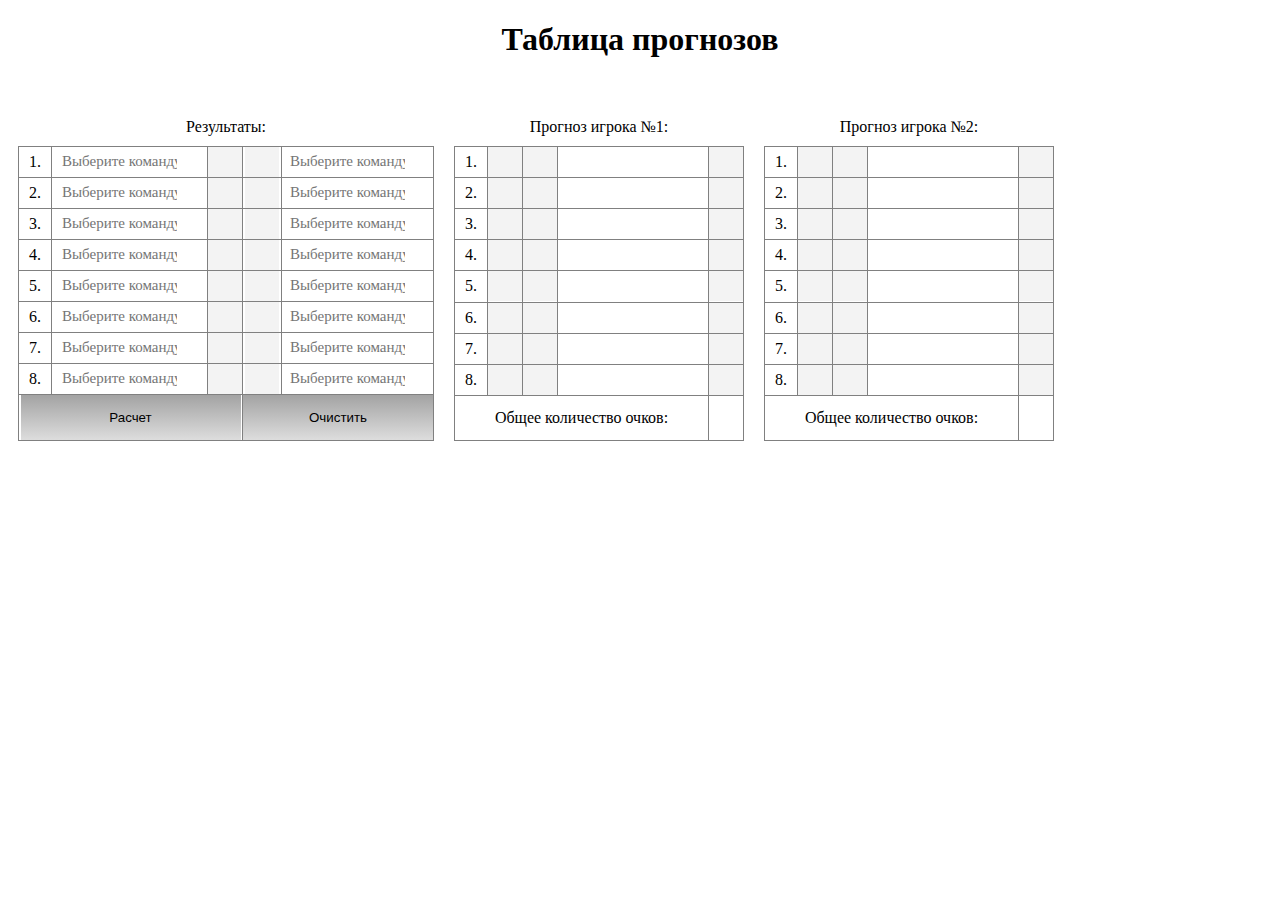
<file: TableForecast/index.html>
<!DOCTYPE html>
<html lang="en">

<head>
  <meta charset="UTF-8">
  <meta name="viewport" content="width=device-width, initial-scale=1.0">
  <meta http-equiv="X-UA-Compatible" content="ie=edge">
  <title>Document</title>
  <link rel="stylesheet" href="main.css">
</head>

<body>
  <h1 ><a href="#" onclick="rename()">Таблица прогнозов</a></h1>
  <table class="first">
    <thead>
      <tr>
      <th colspan="9">Прогноз игрока: 1</th>
      </tr>
      <th colspan="5">Результат матча</th>
      <th colspan="2">Прогноз</th>
      <th colspan="2">Очки</th>
    </thead>
    <tbody>
      <tr>
        <td>1.</td>
        <td>Спартак</td>
        <td class="myinp"><input id="inp1" class="inter" type="text"></td>
        <td class="myinp"><input id="inp12" class="inter" type="text"></td>
        <td>ЦСКА</td>
        <td class="myinp"><input id="inp2" class="inter" type="text"></td>
        <td class="myinp"><input id="inp22" class="inter" type="text"></td>
        <td>
          <p id="output" class="ost"></p>
        </td>
        <td class="myinp"><input id="inp3" class="inter" type="text"> </td>
      </tr>
      <tr>
        <td>2.</td>
        <td>Зенит</td>
        <td><input id="inp1-2" class="inter" type="text"></td>
        <td><input id="inp12-2" class="inter" type="text"></td>
        <td>Локомотив</td>
        <td><input id="inp2-2" class="inter" type="text"> </td>
        <td><input id="inp22-2" class="inter" type="text"></td>
        <td>
          <p id="output2" class="ost"></p>
        </td>
        <td><input id="inp3-2" class="inter" type="text"> </td>
      </tr>
      <tr>
        <td>3.</td>
        <td>Рубин</td>
        <td><input id="inp1-3" type="text" class="inter"></td>
        <td><input id="inp12-3" type="text" class="inter"></td>
        <td>Краснодар</td>
        <td><input id="inp2-3" type="text" class="inter"></td>
        <td><input id="inp22-3" type="text" class="inter"></td>
        <td>
          <p id="output3" class="ost"></p>
        </td>
        <td><input type="text" id="inp3-3" class="inter"></td>
      </tr>
      <tr>
        <td>4.</td>
        <td>Амкар</td>
        <td><input id="inp1-4" type="text" class="inter"></td>
        <td><input id="inp12-4" type="text" class="inter"></td>
        <td>Динамо</td>
        <td><input id="inp2-4" type="text" class="inter"></td>
        <td><input id="inp22-4" type="text" class="inter"></td>
        <td>
          <p id="output4" class="ost"></p>
        </td>
        <td><input type="text" id="inp3-4" class="inter tot"></td>
      </tr>
    </tbody>
    <tfoot>
      <tr>
        <th><button onclick="my(); my2(); my3(); my4(); total()">Расчет</button></th>
        <th colspan="8">
          <p id="totaloutput" class="tost"></p>
        </th>
      </tr>
    </tfoot>
  </table>
  <br>

  <div class="fotable">

    <table class="result">
      <caption>Результаты:</caption>
      <tr>
        <td>1.</td>
        <td><input type="text" list="team" class="team" placeholder='Выберите команду'>
        <datalist id="team">
          <option value="Спартак"></option>
          <option value="Зенит"></option>
          <option value="Краснодар"></option>
          <option value="Динамо"></option>
          <option value="Локомотив"></option>
          <option value="ЦСКА"></option>
          <option value="Рубин"></option>
          <option value="Анжи"></option>
          <option value="Ахмат"></option>
          <option value="Уфа"></option>
          <option value="Урал"></option>
          <option value="Енисей"></option>
          <option value="Крылья Советов"></option>
          <option value="Арсенал Тула"></option>
          <option value="Ростов"></option>
          <option value="Оренбург"></option>
        </datalist>  
        </td>
        <td><input id="in1"  type="text" class="inter"></td>
        <td><input id="in1-2"  type="text" class="inter"></td>
        <td>
            <input type="text" list="team" class="team" placeholder='Выберите команду'>
            <datalist id="team">
              <option value="Спартак"></option>
              <option value="Зенит"></option>
              <option value="Краснодар"></option>
              <option value="Динамо"></option>
              <option value="Локомотив"></option>
              <option value="ЦСКА"></option>
              <option value="Рубин"></option>
              <option value="Анжи"></option>
              <option value="Ахмат"></option>
              <option value="Уфа"></option>
              <option value="Урал"></option>
              <option value="Енисей"></option>
              <option value="Крылья Советов"></option>
              <option value="Арсенал Тула"></option>
              <option value="Ростов"></option>
              <option value="Оренбург"></option>
            </datalist>  
        </td>
        
      </tr>
      <tr>
        <td>2.</td>
        <td><input type="text" list="team" class="team" placeholder='Выберите команду'></td>
        <td><input type="text" class="inter"></td>
        <td><input type="text" class="inter"></td>
        <td><input type="text" list="team" class="team" placeholder='Выберите команду'></td>
      </tr>
      <tr>
        <td>3.</td>
        <td><input type="text" list="team" class="team" placeholder='Выберите команду'></td>
        <td><input type="text" class="inter"></td>
        <td><input type="text" class="inter"></td>
        <td><input type="text" list="team" class="team" placeholder='Выберите команду'></td>
      </tr>
      <tr>
        <td>4.</td>
        <td><input type="text" list="team" class="team" placeholder='Выберите команду'></td>
        <td><input type="text" class="inter"></td>
        <td><input type="text" class="inter"></td>
        <td><input type="text" list="team" class="team" placeholder='Выберите команду'></td>
      </tr>
      <tr>
        <td>5.</td>
        <td><input type="text" list="team" class="team" placeholder='Выберите команду'></td>
        <td><input type="text" class="inter"></td>
        <td><input type="text" class="inter"></td>
        <td><input type="text" list="team" class="team" placeholder='Выберите команду'></td>
      </tr>
      <tr>
        <td>6.</td>
        <td><input type="text" list="team" class="team" placeholder='Выберите команду'></td>
        <td><input type="text" class="inter"></td>
        <td><input type="text" class="inter"></td>
        <td><input type="text" list="team" class="team" placeholder='Выберите команду'></td>
      </tr>
      <tr>
        <td>7.</td>
        <td><input type="text" list="team" class="team" placeholder='Выберите команду'></td>
        <td><input type="text" class="inter"></td>
        <td><input type="text" class="inter"></td>
        <td><input type="text" list="team" class="team" placeholder='Выберите команду'></td>
      </tr>
      <tr>
        <td>8.</td>
        <td><input type="text" list="team" class="team" placeholder='Выберите команду'></td>
        <td><input type="text" class="inter"></td>
        <td><input type="text" class="inter"></td>
        <td><input type="text" list="team" class="team" placeholder='Выберите команду'></td>
      </tr>
      <tr>
        <td colspan="3"> <button onclick="for1()">Расчет</button></td>
        <td colspan="2"> <button onclick=" res()">Очистить</button></td>
      </tr>
      </table> <br>
    <table class="forecast">
      <caption>Прогноз игрока №1:</caption>
      <tr>
        <td>1.</td>
          <td><input type="text" class="inter"></td>
          <td><input type="text" class="inter"></td>
          <td><p class="ost"></p></td>
          <td><input type="text" class="interch"></td>
      </tr>
      <tr>
        <td>2.</td>
          <td><input type="text" class="inter"></td>
          <td><input type="text" class="inter"></td>
          <td><p class="ost"></p></td>
          <td><input type="text" class="interch"></td>
      </tr>
      <tr>
        <td>3.</td>
          <td><input type="text" class="inter"></td>
          <td><input type="text" class="inter"></td>
          <td><p class="ost"></p></td>
          <td><input type="text" class="interch"></td>
      </tr>
      <tr>
        <td>4.</td>
          <td><input type="text" class="inter"></td>
          <td><input type="text" class="inter"></td>
          <td><p class="ost"></p></td>
          <td><input type="text" class="interch"></td>
      </tr>
      <tr>
        <td>5.</td>
          <td><input type="text" class="inter"></td>
          <td><input type="text" class="inter"></td>
          <td><p class="ost"></p></td>
          <td><input type="text" class="interch"></td>
      </tr>
      <tr>
        <td>6.</td>
          <td><input type="text" class="inter"></td>
          <td><input type="text" class="inter"></td>
          <td><p class="ost"></p></td>
          <td><input type="text" class="interch"></td>
      </tr>
      <tr>
        <td>7.</td>
          <td><input type="text" class="inter"></td>
          <td><input type="text" class="inter"></td>
          <td><p class="ost"></p></td>
          <td><input type="text" class="interch"></td>
      </tr>
      <tr>
        <td>8.</td>
        <td><input type="text" class="inter"></td>
        <td><input type="text" class="inter"></td>
        <td>
          <p class="ost"></p>
        </td>
        <td><input type="text" class="interch"></td>
      </tr>
      <tr class="tot">
        <td colspan="4">Общее количество очков:</td>
        <td class="totalscore"></td>
      </tr>
    </table>

    <table class="forecast">
      <caption>Прогноз игрока №2:</caption>
      <tr>
        <td>1.</td>
          <td><input type="text" class="inter"></td>
          <td><input type="text" class="inter"></td>
          <td><p class="ost"></p></td>
          <td><input type="text" class="interch"></td>
      </tr>
      <tr>
        <td>2.</td>
          <td><input type="text" class="inter"></td>
          <td><input type="text" class="inter"></td>
          <td><p class="ost"></p></td>
          <td><input type="text" class="interch"></td>
      </tr>
      <tr>
        <td>3.</td>
          <td><input type="text" class="inter"></td>
          <td><input type="text" class="inter"></td>
          <td><p class="ost"></p></td>
          <td><input type="text" class="interch"></td>
      </tr>
      <tr>
        <td>4.</td>
          <td><input type="text" class="inter"></td>
          <td><input type="text" class="inter"></td>
          <td><p class="ost"></p></td>
          <td><input type="text" class="interch"></td>
      </tr>
      <tr>
        <td>5.</td>
          <td><input type="text" class="inter"></td>
          <td><input type="text" class="inter"></td>
          <td><p class="ost"></p></td>
          <td><input type="text" class="interch"></td>
      </tr>
      <tr>
        <td>6.</td>
          <td><input type="text" class="inter"></td>
          <td><input type="text" class="inter"></td>
          <td><p class="ost"></p></td>
          <td><input type="text" class="interch"></td>
      </tr>
      <tr>
        <td>7.</td>
          <td><input type="text" class="inter"></td>
          <td><input type="text" class="inter"></td>
          <td><p class="ost"></p></td>
          <td><input type="text" class="interch"></td>
      </tr>
      <tr>
        <td>8.</td>
        <td><input type="text" class="inter"></td>
        <td><input type="text" class="inter"></td>
        <td>
          <p class="ost"></p>
        </td>
        <td><input type="text" class="interch"></td>
      </tr>
      <tr class="tot">
        <td colspan="4">Общее количество очков:</td>
        <td class="totalscore"></td>
      </tr>
    </table>

  </div>
  <p class="totalallplayer"></p>
  <script src="jquery/dist/jquery.min.js"></script>
  <script src="main.js"></script>
  </body>
  
  </html>
</file>
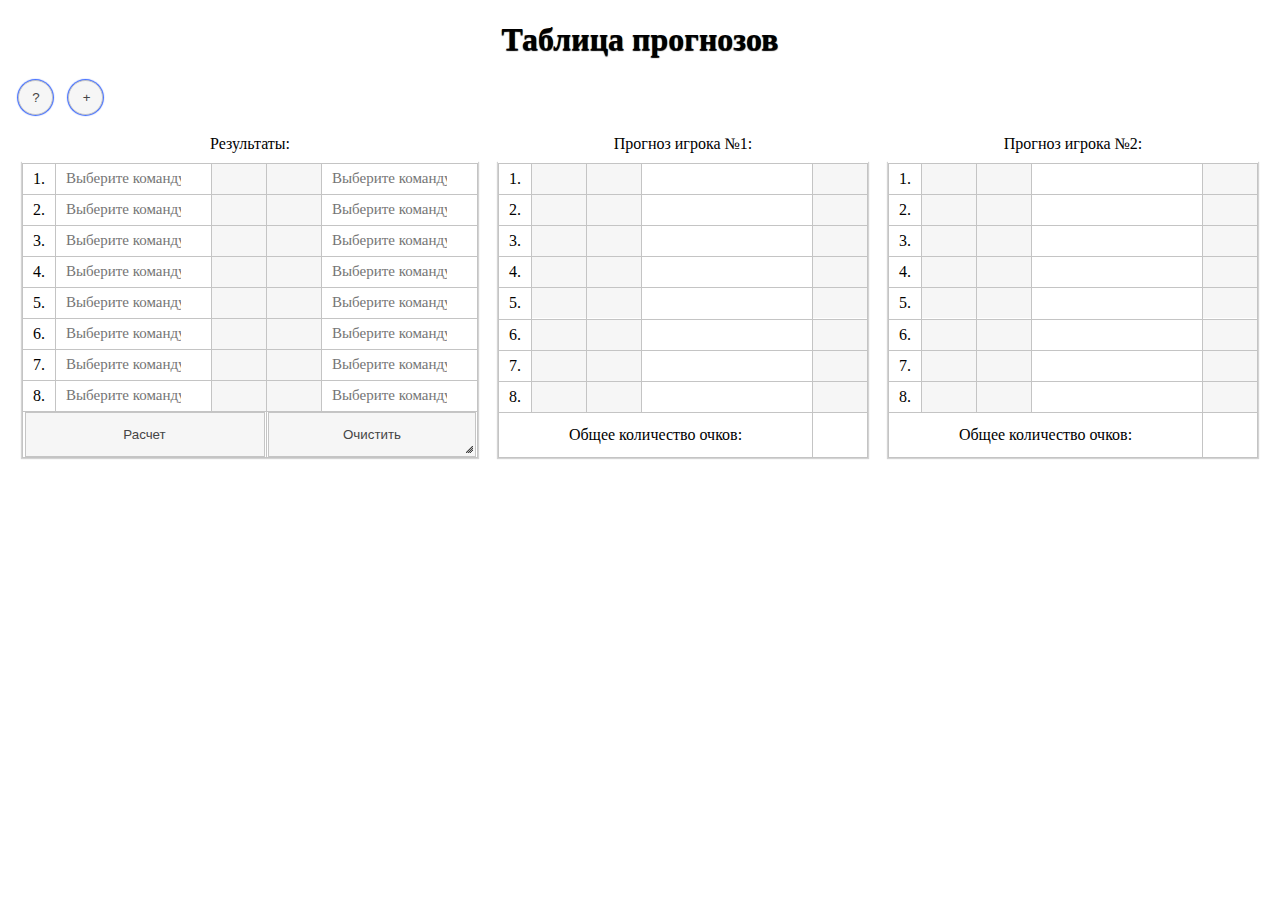
<file: TableForecast2/index.html>
<!DOCTYPE html>
<html lang="en">

<head>
  <meta charset="UTF-8">
  <meta name="viewport" content="width=device-width, initial-scale=1.0">
  <meta http-equiv="X-UA-Compatible" content="ie=edge">
  <title>Document</title>
  <link rel="stylesheet" href="main.css">
  <link rel="stylesheet" href="jquery-ui/themes/base/jquery-ui.css"> 
</head>

<body>
  <h1 ><a href="#" onclick="rename()">Таблица прогнозов</a></h1>
  <!--  -->
  <table class="first">
    <thead>
      <tr>
      <th colspan="9">Прогноз игрока: 1</th>
      </tr>
      <th colspan="5">Результат матча</th>
      <th colspan="2">Прогноз</th>
      <th colspan="2">Очки</th>
    </thead>
    <tbody>
      <tr>
        <td>1.</td>
        <td>Спартак</td>
        <td class="myinp"><input id="inp1" class="inter" type="text"></td>
        <td class="myinp"><input id="inp12" class="inter" type="text"></td>
        <td>ЦСКА</td>
        <td class="myinp"><input id="inp2" class="inter" type="text"></td>
        <td class="myinp"><input id="inp22" class="inter" type="text"></td>
        <td>
          <p id="output" class="ost"></p>
        </td>
        <td class="myinp"><input id="inp3" class="inter" type="text"> </td>
      </tr>
      <tr>
        <td>2.</td>
        <td>Зенит</td>
        <td><input id="inp1-2" class="inter" type="text"></td>
        <td><input id="inp12-2" class="inter" type="text"></td>
        <td>Локомотив</td>
        <td><input id="inp2-2" class="inter" type="text"> </td>
        <td><input id="inp22-2" class="inter" type="text"></td>
        <td>
          <p id="output2" class="ost"></p>
        </td>
        <td><input id="inp3-2" class="inter" type="text"> </td>
      </tr>
      <tr>
        <td>3.</td>
        <td>Рубин</td>
        <td><input id="inp1-3" type="text" class="inter"></td>
        <td><input id="inp12-3" type="text" class="inter"></td>
        <td>Краснодар</td>
        <td><input id="inp2-3" type="text" class="inter"></td>
        <td><input id="inp22-3" type="text" class="inter"></td>
        <td>
          <p id="output3" class="ost"></p>
        </td>
        <td><input type="text" id="inp3-3" class="inter"></td>
      </tr>
      <tr>
        <td>4.</td>
        <td>Амкар</td>
        <td><input id="inp1-4" type="text" class="inter"></td>
        <td><input id="inp12-4" type="text" class="inter"></td>
        <td>Динамо</td>
        <td><input id="inp2-4" type="text" class="inter"></td>
        <td><input id="inp22-4" type="text" class="inter"></td>
        <td>
          <p id="output4" class="ost"></p>
        </td>
        <td><input type="text" id="inp3-4" class="inter tot"></td>
      </tr>
    </tbody>
    <tfoot>
      <tr>
        <th><button onclick="my(); my2(); my3(); my4(); total()">Расчет</button></th>
        <th colspan="8">
          <p id="totaloutput" class="tost"></p>
        </th>
      </tr>
    </tfoot>
  </table>
  <!--<br>--> 
  <button title="FAQ" class="ui-button help mybtstyle">?</button>
  <button title="Показать рез-ты с сайта Sports.ru" class="ui-button  openresult mybtstyle">+</button>
  <div id="dialog" title="FAQ">
    <p>Для быстрого заполнения таблицы поставьте курсор в поле ввода и, введя значение, переходите к следующему полю с помощью клавиши "Tab".</p>
    <p>Устанавливайте значение счета с помощью клавиш "↑" и "↓" на клавиатуре.</p>
    <p>Смотрите рез-ты матчей на сайте Sports.ru, чтобы сразу вносить данные в таблицу, не переходя на другую вкладку.</p>
    <p>Вы можете перемещать элементы страницы как вам угодно, для этого наведите курсор мыши на заголовок или любое пространство в границах элемента, кроме полей ввода и кнопок, затем зажмите левую клавишу мыши и двигайте мышью в нужном направлении.</p>
  </div>
  <div class="fotable">
    <table class="result">
      <caption>Результаты:</caption>
      <tr>
        <td>1.</td>
        <td><input type="text" list="team" class="team" placeholder='Выберите команду'>
        <datalist id="team">
          <option value="Спартак"></option>
          <option value="Зенит"></option>
          <option value="Краснодар"></option>
          <option value="Динамо"></option>
          <option value="Локомотив"></option>
          <option value="ЦСКА"></option>
          <option value="Рубин"></option>
          <option value="Анжи"></option>
          <option value="Ахмат"></option>
          <option value="Уфа"></option>
          <option value="Урал"></option>
          <option value="Енисей"></option>
          <option value="Крылья Советов"></option>
          <option value="Арсенал Тула"></option>
          <option value="Ростов"></option>
          <option value="Оренбург"></option>
        </datalist>  
        </td>
        <td><input id="in1"  type="number" min="0" max="15" class="inter"></td>
        <td><input id="in1-2"  type="number" min="0" max="15" class="inter"></td>
        <td> <input type="text" list="team" class="team" placeholder='Выберите команду'>     
        </tr>
        <tr>
        <td>2.</td>
        <td><input type="text" list="team" class="team" placeholder='Выберите команду'></td>
        <td><input type="number" min="0" max="15" class="inter"></td>
        <td><input type="number" min="0" max="15" class="inter"></td>
        <td><input type="text" list="team" class="team" placeholder='Выберите команду'></td>
      </tr>
      <tr>
        <td>3.</td>
        <td><input type="text" list="team" class="team" placeholder='Выберите команду'></td>
        <td><input type="number" min="0" max="15" class="inter"></td>
        <td><input type="number" min="0" max="15" class="inter"></td>
        <td><input type="text" list="team" class="team" placeholder='Выберите команду'></td>
      </tr>
      <tr>
        <td>4.</td>
        <td><input type="text" list="team" class="team" placeholder='Выберите команду'></td>
        <td><input type="number" min="0" max="15" class="inter"></td>
        <td><input type="number" min="0" max="15" class="inter"></td>
        <td><input type="text" list="team" class="team" placeholder='Выберите команду'></td>
      </tr>
      <tr>
        <td>5.</td>
        <td><input type="text" list="team" class="team" placeholder='Выберите команду'></td>
        <td><input type="number" min="0" max="15" class="inter"></td>
        <td><input type="number" min="0" max="15" class="inter"></td>
        <td><input type="text" list="team" class="team" placeholder='Выберите команду'></td>
      </tr>
      <tr>
        <td>6.</td>
        <td><input type="text" list="team" class="team" placeholder='Выберите команду'></td>
        <td><input type="number" min="0" max="15" class="inter"></td>
        <td><input type="number" min="0" max="15" class="inter"></td>
        <td><input type="text" list="team" class="team" placeholder='Выберите команду'></td>
      </tr>
      <tr>
        <td>7.</td>
        <td><input type="text" list="team" class="team" placeholder='Выберите команду'></td>
        <td><input type="number" min="0" max="15" class="inter"></td>
        <td><input type="number" min="0" max="15" class="inter"></td>
        <td><input type="text" list="team" class="team" placeholder='Выберите команду'></td>
      </tr>
      <tr>
        <td>8.</td>
        <td><input type="text" list="team" class="team" placeholder='Выберите команду'></td>
        <td><input type="number" min="0" max="15" class="inter"></td>
        <td><input type="number" min="0" max="15" class="inter"></td>
        <td><input type="text" list="team" class="team" placeholder='Выберите команду'></td>
      </tr>
      <tr>
        <td colspan="3"> <button class="ui-button" onclick="for1()">Расчет</button></td>
        <td colspan="2"> <button class="ui-button" onclick=" res()">Очистить</button></td>        
      </tr>      
      </table> <br>
    <table class="forecast">
      <caption>Прогноз игрока №1:</caption>
      <tr>
        <td>1.</td>
        <td><input type="number" min="0" class="inter"></td>
        <td><input type="number" min="0" class="inter"></td>
        <td><p class="ost"></p></td>
        <td><input type="text" class="interch" tabindex="-1" ></td>
      </tr>
      <tr>
        <td>2.</td>
        <td><input type="number" min="0" max="15" class="inter"></td>
        <td><input type="number" min="0" max="15" class="inter"></td>
        <td><p class="ost"></p></td>
        <td><input type="text" class="interch" tabindex="-1" ></td>
      </tr>
      <tr>
        <td>3.</td>
        <td><input type="number" min="0" max="15" class="inter"></td>
        <td><input type="number" min="0" max="15" class="inter"></td>
        <td><p class="ost"></p></td>
        <td><input type="text" class="interch" tabindex="-1" ></td>
      </tr>
      <tr>
        <td>4.</td>
        <td><input type="number" min="0" max="15" class="inter"></td>
        <td><input type="number" min="0" max="15" class="inter"></td>
        <td><p class="ost"></p></td>
        <td><input type="text" class="interch" tabindex="-1" ></td>
      </tr>
      <tr>
        <td>5.</td>
        <td><input type="number" min="0" max="15" class="inter"></td>
        <td><input type="number" min="0" max="15" class="inter"></td>
        <td><p class="ost"></p></td>
        <td><input type="text" class="interch" tabindex="-1" ></td>
      </tr>
      <tr>
        <td>6.</td>
        <td><input type="number" min="0" max="15" class="inter"></td>
        <td><input type="number" min="0" max="15" class="inter"></td>
        <td><p class="ost"></p></td>
        <td><input type="text" class="interch" tabindex="-1" ></td>
      </tr>
      <tr>
        <td>7.</td>
        <td><input type="number" min="0" max="15" class="inter"></td>
        <td><input type="number" min="0" max="15" class="inter"></td>
        <td><p class="ost"></p></td>
        <td><input type="text" class="interch" tabindex="-1" ></td>
      </tr>
      <tr>
        <td>8.</td>
        <td><input type="number" min="0" max="15" class="inter"></td>
        <td><input type="number" min="0" max="15" class="inter"></td>
        <td>
        <p class="ost"></p>
        </td>
        <td><input type="text" class="interch" tabindex="-1" ></td>
      </tr>
      <tr class="tot">
        <td colspan="4">Общее количество очков:</td>
        <td class="totalscore"></td>
      </tr>
    </table>

    <table class="forecast">
      <caption>Прогноз игрока №2:</caption>
      <tr>
        <td>1.</td>
        <td><input type="number" min="0" max="15" class="inter"></td>
        <td><input type="number" min="0" max="15" class="inter"></td>
        <td><p class="ost"></p></td>
        <td><input type="text" class="interch" tabindex="-1"></td>
      </tr>
      <tr>
        <td>2.</td>
        <td><input type="number" min="0" max="15" class="inter"></td>
        <td><input type="number" min="0" max="15" class="inter"></td>
        <td><p class="ost"></p></td>
        <td><input type="text" class="interch" tabindex="-1"></td>
      </tr>
      <tr>
        <td>3.</td>
        <td><input type="number" min="0" max="15" class="inter"></td>
        <td><input type="number" min="0" max="15" class="inter"></td>
        <td><p class="ost"></p></td>
        <td><input type="text" class="interch" tabindex="-1"></td>
      </tr>
      <tr>
        <td>4.</td>
        <td><input type="number" min="0" max="15" class="inter"></td>
        <td><input type="number" min="0" max="15" class="inter"></td>
        <td><p class="ost"></p></td>
        <td><input type="text" class="interch" tabindex="-1"></td>
      </tr>
      <tr>
        <td>5.</td>
        <td><input type="number" min="0" max="15" class="inter"></td>
        <td><input type="number" min="0" max="15" class="inter"></td>
        <td><p class="ost"></p></td>
        <td><input type="text" class="interch" tabindex="-1"></td>
      </tr>
      <tr>
        <td>6.</td>
        <td><input type="number" min="0" max="15" class="inter"></td>
        <td><input type="number" min="0" max="15" class="inter"></td>
        <td><p class="ost"></p></td>
        <td><input type="text" class="interch" tabindex="-1"></td>
      </tr>
      <tr>
        <td>7.</td>
        <td><input type="number" min="0" max="15" class="inter"></td>
        <td><input type="number" min="0" max="15" class="inter"></td>
        <td><p class="ost"></p></td>
        <td><input type="text" class="interch" tabindex="-1"></td>
      </tr>
      <tr>
        <td>8.</td>
        <td><input type="number" min="0" max="15" class="inter"></td>
        <td><input type="number" min="0" max="15" class="inter"></td>
        <td><p class="ost"></p></td>
        <td><input type="text" class="interch" tabindex="-1"></td>
      </tr>
      <tr class="tot">
        <td colspan="4">Общее количество очков:</td>
        <td class="totalscore"></td>
      </tr>
    </table>
  </div>
  <p class="totalallplayer"></p>

  <!-- 

    <div class="button_result">
      <button class="sports ui-button">Показать рез-ты с сайта Sports.ru</button>
    </div>
   -->

 <div class="frame">
  <iframe src="https://www.sports.ru/rfpl/calendar/" frameborder="0"></iframe>
</div>
  <script src="jquery/dist/jquery.min.js"></script>
  <script src="jquery-ui/jquery-ui.js"></script>
  <script src="main.js"></script>
</body>
  
</html>
</file>
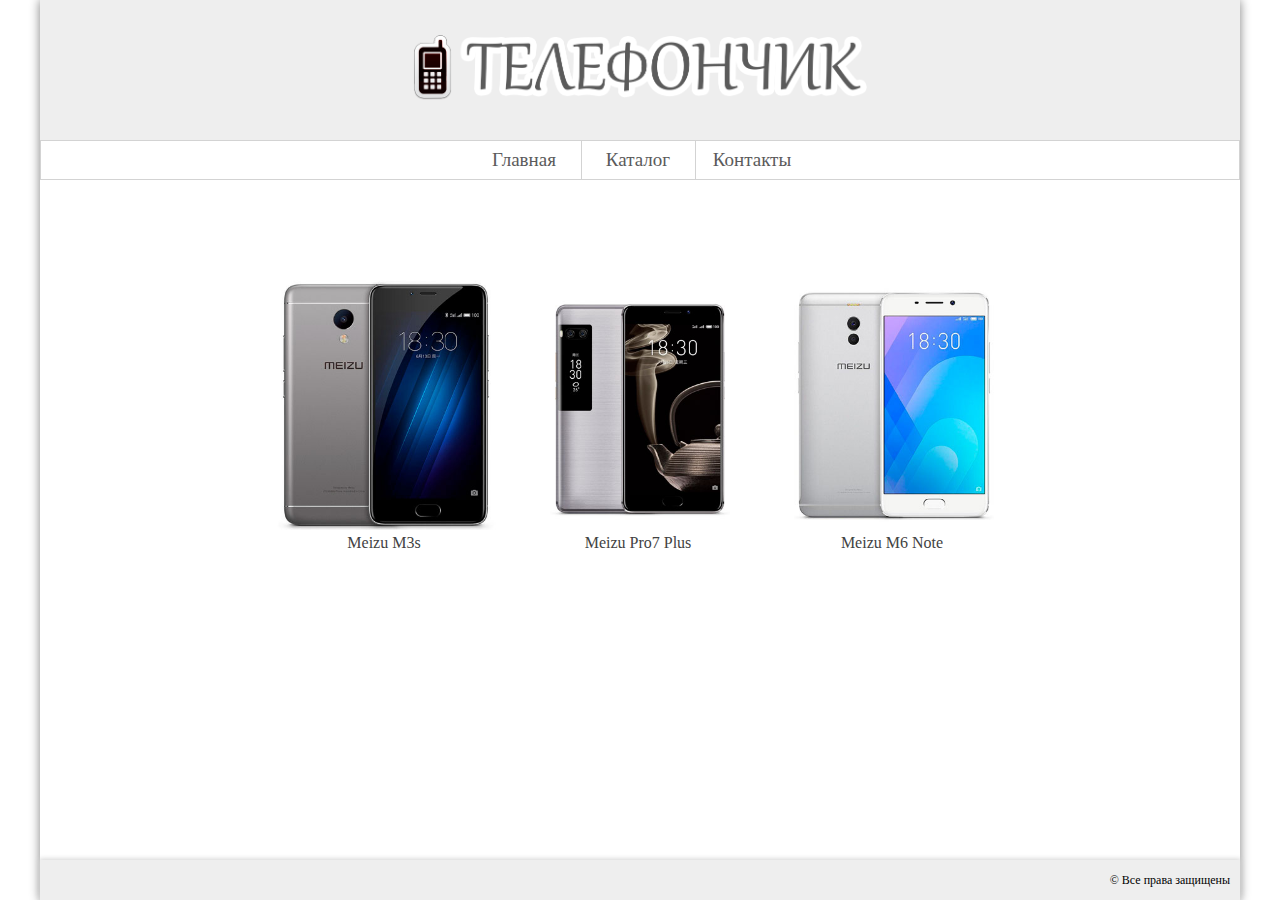
<file: My site 2/catalog.html>
<!DOCTYPE html>
<html>

<head>
    <meta charset="UTF-8">
    <title>Телефончик</title>
    <link rel="stylesheet" href="css/style5.css">
    <link rel="icon" href="img/lg1.ico"> </head>

<body>
    <div class="container">
        <div class="header">
            <div class="logo"> <img src="img/logo1.png" alt="logo"> </div>
            <div class="newmenu">
                <ul class="menu">
                    <li> <a href="index.html">Главная</a> </li>
                    <li> <a href="#">Каталог</a>
                        <ul>
                            <li> <a href="Product/product1.html">Meizu M3s</a> <a href="Product/product2.html">Meizu Pro7 Plus</a> <a href="Product/product3.html">Meizu Note 6</a> </li>
                        </ul>
                    </li>
                    <li> <a href="contact.html">Контакты</a> </li>
                </ul>
            </div>
        </div>
        <div class="content">
            <div class="product0">
                <div class="product product1">
                    <a href="Product/product1.html"> <img src="img/MeizuM3smin.jpg" height="250" alt="Phone" title="Хороший выбор"></a><a href="Product/product1.html">Meizu M3s</a> </div>
                <div class="product product2">
                    <a href="Product/product2.html"> <img src="img/MeizuPro7Plusmin.jpg" height="250" alt="Phone" title="Этот вам точно подойдет"></a><a href="Product/product2.html">Meizu Pro7 Plus</a> </div>
                <div class="product product3">
                    <a href="Product/product3.html"> <img src="img/MeizuM6Notemin.jpg" height="250" alt="Phone" title="То что надо"></a><a href="Product/product3.html">Meizu M6 Note</a> </div>
            </div>
        </div>
    </div>
        <footer>
            <div class="footertext">&copy; Все права защищены</div>
        </footer>
</body>

</html>
</file>
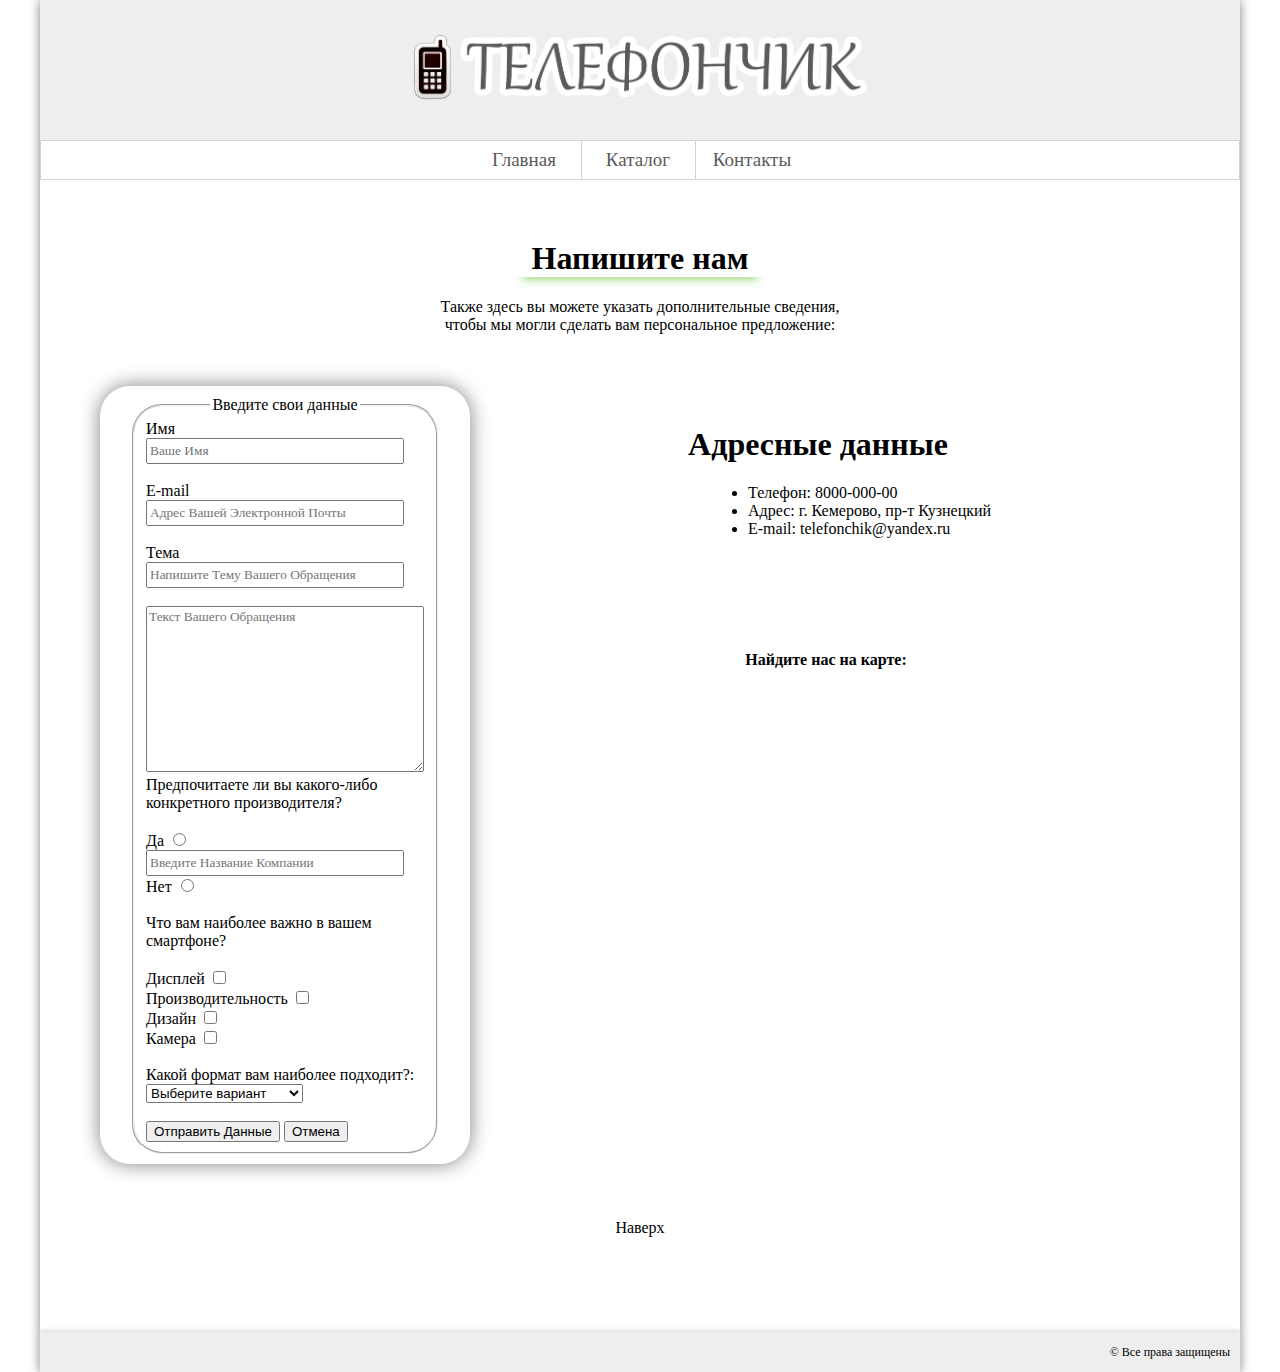
<file: My site 2/contact.html>
<!DOCTYPE html>
<html lang="en">
<head>
    <meta charset="UTF-8">
    <title>Телефончик</title>
    <link rel="stylesheet" href="css/style5.css">
    <link rel="icon" href="img/lg1.ico">
</head>
<body>
  <div class="container">
        <div class="header">
            <div class="logo"> <img src="img/logo1.png" alt="logo"> </div>
            <div class="newmenu">
                <ul class="menu">
                    <li> <a href="index.html">Главная</a> </li>
                    <li> <a href="catalog.html">Каталог</a>
                        <ul>
                            <li> <a href="Product/product1.html">Meizu M3s</a> <a href="Product/product2.html">Meizu Pro7 Plus</a> <a href="Product/product3.html">Meizu Note 6</a> </li>
                        </ul>
                    </li>
                    <li> <a href="#">Контакты</a> </li>
                </ul>
            </div>
        </div>
        <div class="content">
        <div class="pagecontact">
                 <h1><span class="h1contact">Напишите нам</span></h1>
    <p>Также здесь вы можете указать дополнительные сведения,<br> чтобы мы могли сделать вам персональное предложение:</p><br>
        <br>
    <form class="adress" action="#"> <fieldset>
      <legend>Введите свои данные</legend>
       Имя
        <input type="text" placeholder="Ваше имя">
        <br>
        <br> E-mail
        <input class="email" type="text" placeholder="Адрес вашей электронной почты" size="30">
        <br>
        <br> Тема
        <input type="text" placeholder="Напишите тему вашего обращения" size="30">
        <br>
        <br>
        <textarea name="Текст" id="#" cols="35" rows="10" placeholder="Текст вашего обращения"></textarea>
        <br> Предпочитаете ли вы какого-либо конкретного производителя?
        <br><br> Да
        <input type="radio" name="firm">
        <input type="text" placeholder="Введите название компании" size="30">
        <br> Нет
        <input type="radio" name="firm">
        <br>
        <br> Что вам наиболее важно в вашем смартфоне?
        <br>
        <br> Дисплей
        <input type="checkbox">
        <br> Производительность
        <input type="checkbox">
        <br> Дизайн
        <input type="checkbox">
        <br> Камера
        <input type="checkbox">
        <br> <br>
        Какой формат вам наиболее подходит?:
        <select name="variant">
            <option selected>Выберите вариант</option>
            <option>Компактный</option>
            <option>Среднего размера</option>
            <option>С большим дисплеем</option>
        </select>
        <br>
        <br>
        <input type="submit" value="Отправить данные">
        <input type="reset" value="Отмена"> </fieldset> </form>
    <br>
    <div class="adress2"><h1>Адресные данные</h1>
    <ul>
        <li>Телефон: 8000-000-00</li>
        <li>Адрес: г. Кемерово, пр-т Кузнецкий</li>
        <li>E-mail: telefonchik@yandex.ru</li>
    </ul></div>
    
    
    <div class="map">
       <h4>Найдите нас на карте:</h4>
        <script  type="text/javascript" charset="utf-8" async src="https://api-maps.yandex.ru/services/constructor/1.0/js/?um=constructor%3Ab551ce78d397ad417e74c26586f309242c838ab52985e87183c1d8cc10dcde5d&amp;lang=ru_RU&amp;scroll=true"></script>
      
        
        </div>
          <div class="clr"></div>
         <a class="up" href="contact.html"> Наверх </a>
        </div>    
          </div>
    </div>
    <footer>
        <div class="footertext">&copy; Все права защищены</div>
    </footer>  
</body>
</html>
</file>
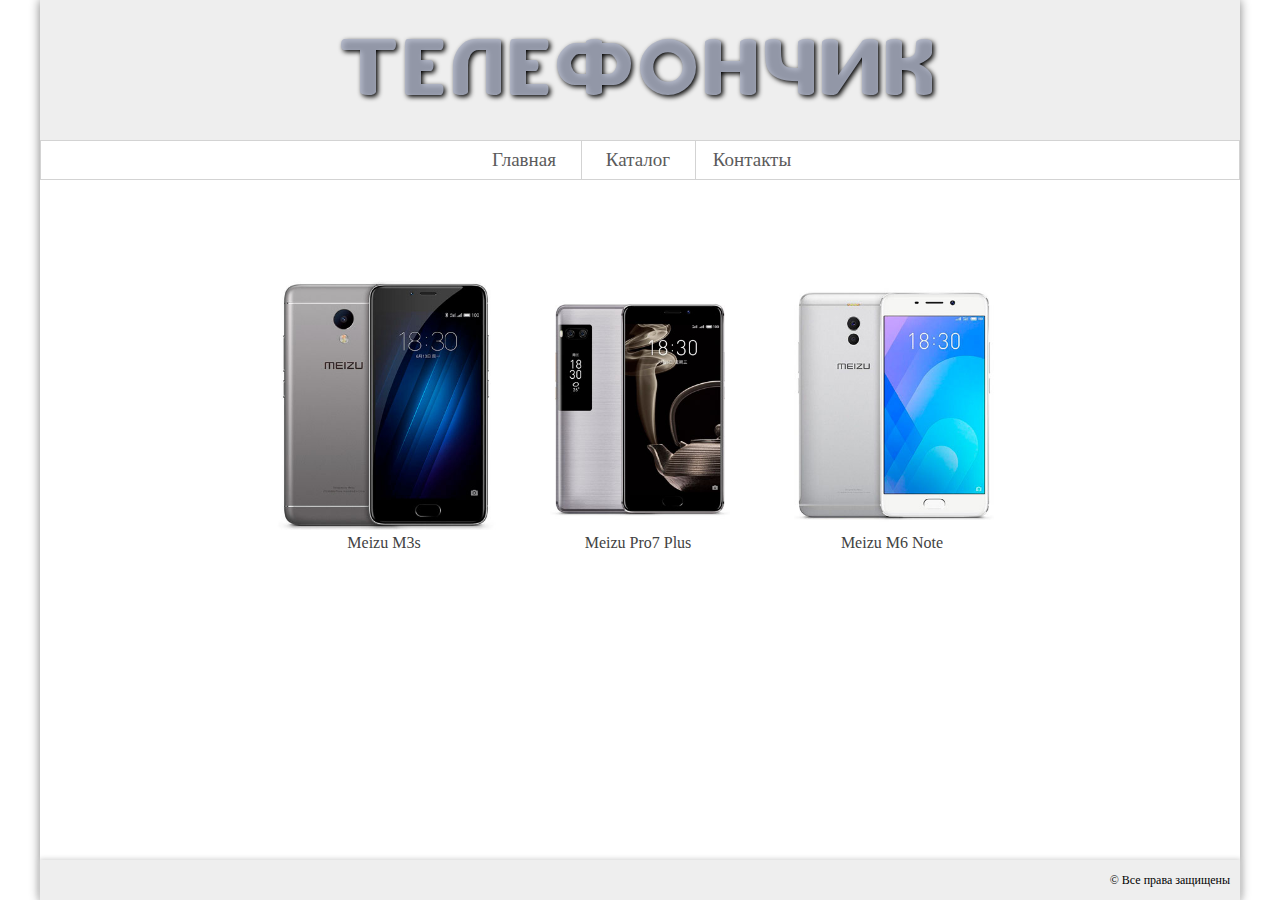
<file: Mysite/catalog.html>
<!DOCTYPE html>
<html>

<head>
    <meta charset="UTF-8">
    <title>Телефончик</title>
    <link rel="stylesheet" href="css/style5.css">
    <link rel="icon" href="img/lg1.ico"> </head>
    <meta name="viewport" content="width=device-width, initial-scale=1.0">

<body>
    <div class="container">
        <div class="header">
            <div class="logo">телефончик<!--<img src="img/logo1.png" alt="logo">  --></div>
            <div class="newmenu">
                <ul class="menu">
                    <li> <a href="index.html">Главная</a> </li>
                    <li> <a href="#">Каталог</a>
                        <ul>
                            <li> <a href="Product/product1.html">Meizu M3s</a> <a href="Product/product2.html">Meizu Pro7 Plus</a> <a href="Product/product3.html">Meizu Note 6</a> </li>
                        </ul>
                    </li>
                    <li> <a href="contact.html">Контакты</a> </li>
                </ul>
            </div>
        </div>
        <div class="content">
            <div class="product0">
                <div class="product product1">
                    <a href="Product/product1.html"> <img src="img/MeizuM3smin.jpg" height="250" alt="Phone" title="Хороший выбор"></a><a href="Product/product1.html">Meizu M3s</a> </div>
                <div class="product product2">
                    <a href="Product/product2.html"> <img src="img/MeizuPro7Plusmin.jpg" height="250" alt="Phone" title="Этот вам точно подойдет"></a><a href="Product/product2.html">Meizu Pro7 Plus</a> </div>
                <div class="product product3">
                    <a href="Product/product3.html"> <img src="img/MeizuM6Notemin.jpg" height="250" alt="Phone" title="То что надо"></a><a href="Product/product3.html">Meizu M6 Note</a> </div>
            </div>
        </div>
    </div>
        <footer>
            <div class="footertext">&copy; Все права защищены</div>
        </footer>
</body>

</html>
</file>
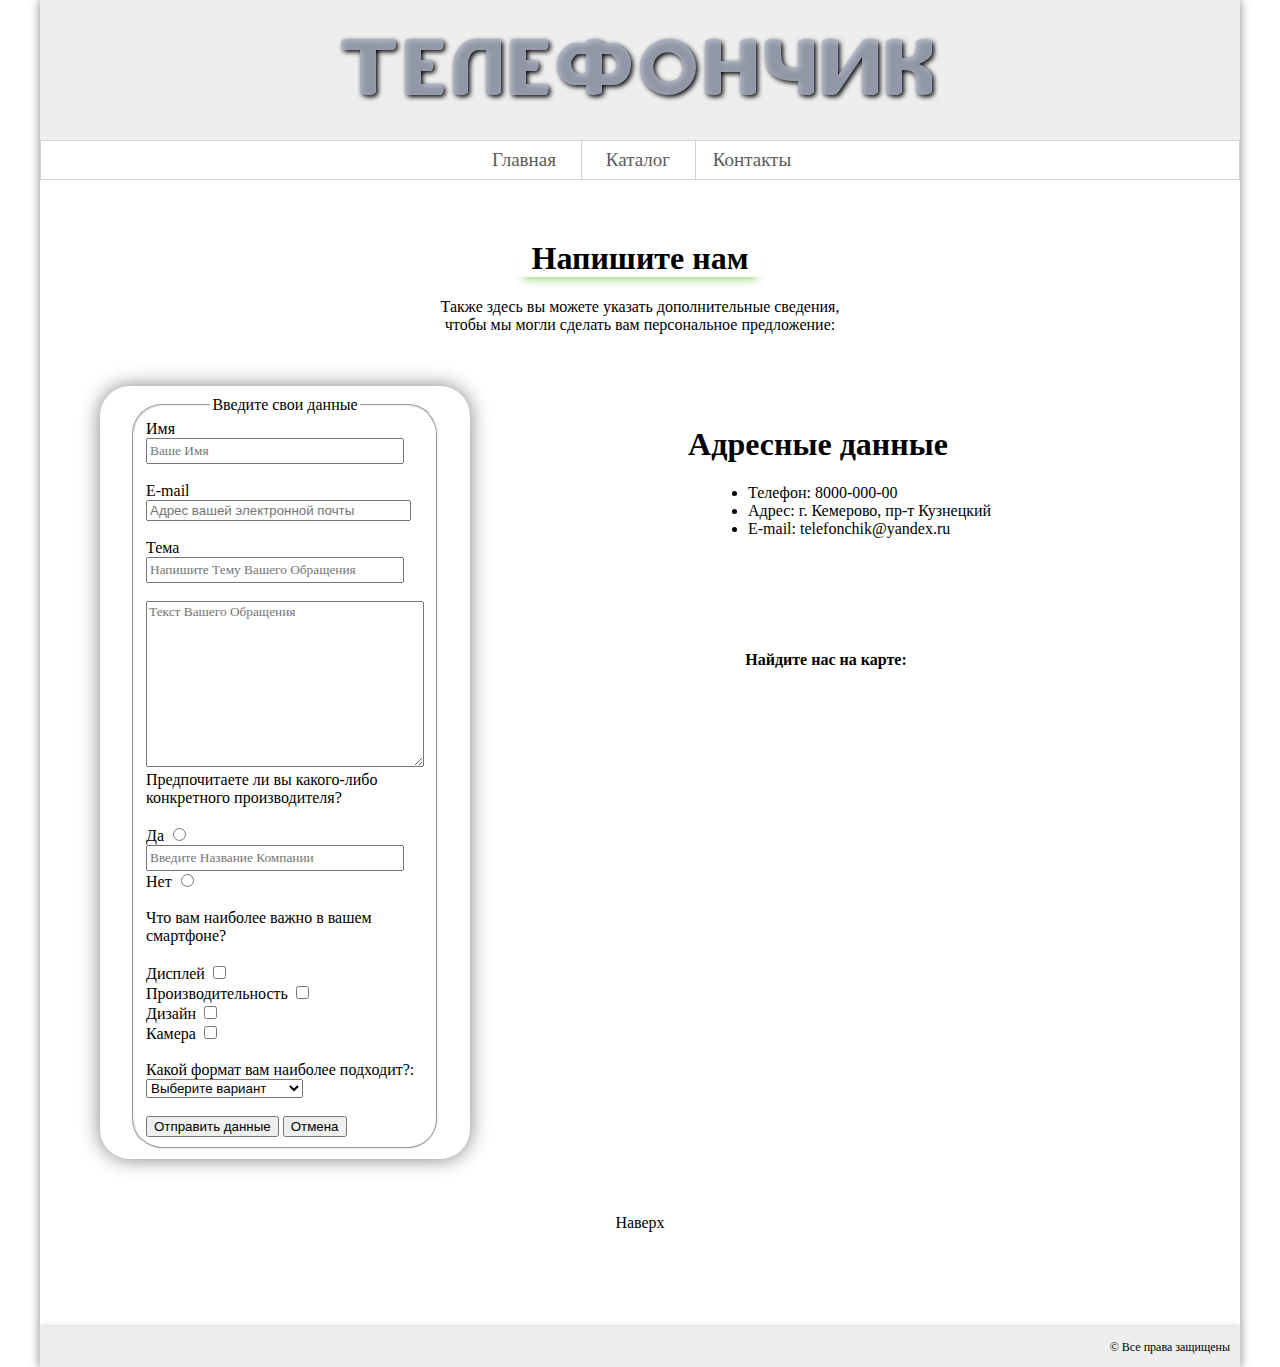
<file: Mysite/contact.html>
<!DOCTYPE html>
<html lang="en">
<head>
    <meta charset="UTF-8">
    <title>Телефончик</title>
    <link rel="stylesheet" href="css/style5.css">
    <link rel="icon" href="img/lg1.ico">
    <meta name="viewport" content="width=device-width, initial-scale=1.0">
</head>
<body>
  <div class="container">
        <div class="header">
            <div class="logo">телефончик<!-- <img src="img/logo1.png" alt="logo">  --></div>
            <div class="newmenu">
                <ul class="menu">
                    <li> <a href="index.html">Главная</a> </li>
                    <li> <a href="catalog.html">Каталог</a>
                        <ul>
                            <li> <a href="Product/product1.html">Meizu M3s</a> <a href="Product/product2.html">Meizu Pro7 Plus</a> <a href="Product/product3.html">Meizu Note 6</a> </li>
                        </ul>
                    </li>
                    <li> <a href="#">Контакты</a> </li>
                </ul>
            </div>
        </div>
        <div class="content">
        <div class="pagecontact">
                 <h1><span class="h1contact">Напишите нам</span></h1>
    <p>Также здесь вы можете указать дополнительные сведения,<br> чтобы мы могли сделать вам персональное предложение:</p><br>
        <br>
    <form class="adress" action="#"> <fieldset>
      <legend>Введите свои данные</legend>
       Имя
        <input type="text" placeholder="Ваше имя">
        <br>
        <br> E-mail
        <input class="email" type="email" placeholder="Адрес вашей электронной почты" size="30" autocomplete="on" maxlength="30">
        <br>
        <br> Тема
        <input type="text" placeholder="Напишите тему вашего обращения" size="30">
        <br>
        <br>
        <textarea name="Текст" id="#" cols="35" rows="10" placeholder="Текст вашего обращения"></textarea>
        <br> Предпочитаете ли вы какого-либо конкретного производителя?
        <br><br> Да
        <input type="radio" name="firm">
        <input type="text" placeholder="Введите название компании" size="30">
        <br> Нет
        <input type="radio" name="firm">
        <br>
        <br> Что вам наиболее важно в вашем смартфоне?
        <br>
        <br> Дисплей
        <input type="checkbox">
        <br> Производительность
        <input type="checkbox">
        <br> Дизайн
        <input type="checkbox">
        <br> Камера
        <input type="checkbox">
        <br> <br>
        Какой формат вам наиболее подходит?:
        <select name="variant">
            <option selected>Выберите вариант</option>
            <option>Компактный</option>
            <option>Среднего размера</option>
            <option>С большим дисплеем</option>
        </select>
        <br>
        <br>
        <input type="submit" value="Отправить данные">
        <input type="reset" value="Отмена"> </fieldset> </form>
    <br>
    <div class="adress2"><h1>Адресные данные</h1>
    <ul>
        <li>Телефон: 8000-000-00</li>
        <li>Адрес: г. Кемерово, пр-т Кузнецкий</li>
        <li>E-mail: telefonchik@yandex.ru</li>
    </ul></div>
    
    
    <div class="map">
       <h4>Найдите нас на карте:</h4>
        <script  type="text/javascript" charset="utf-8" async src="https://api-maps.yandex.ru/services/constructor/1.0/js/?um=constructor%3Ab551ce78d397ad417e74c26586f309242c838ab52985e87183c1d8cc10dcde5d&amp;lang=ru_RU&amp;scroll=true"></script>
      
        
        </div>
          <div class="clr"></div>
         <a class="up" href="contact.html"> Наверх </a>
        </div>    
          </div>
    </div>
    <footer>
        <div class="footertext">&copy; Все права защищены</div>
    </footer>  
</body>
</html>
</file>
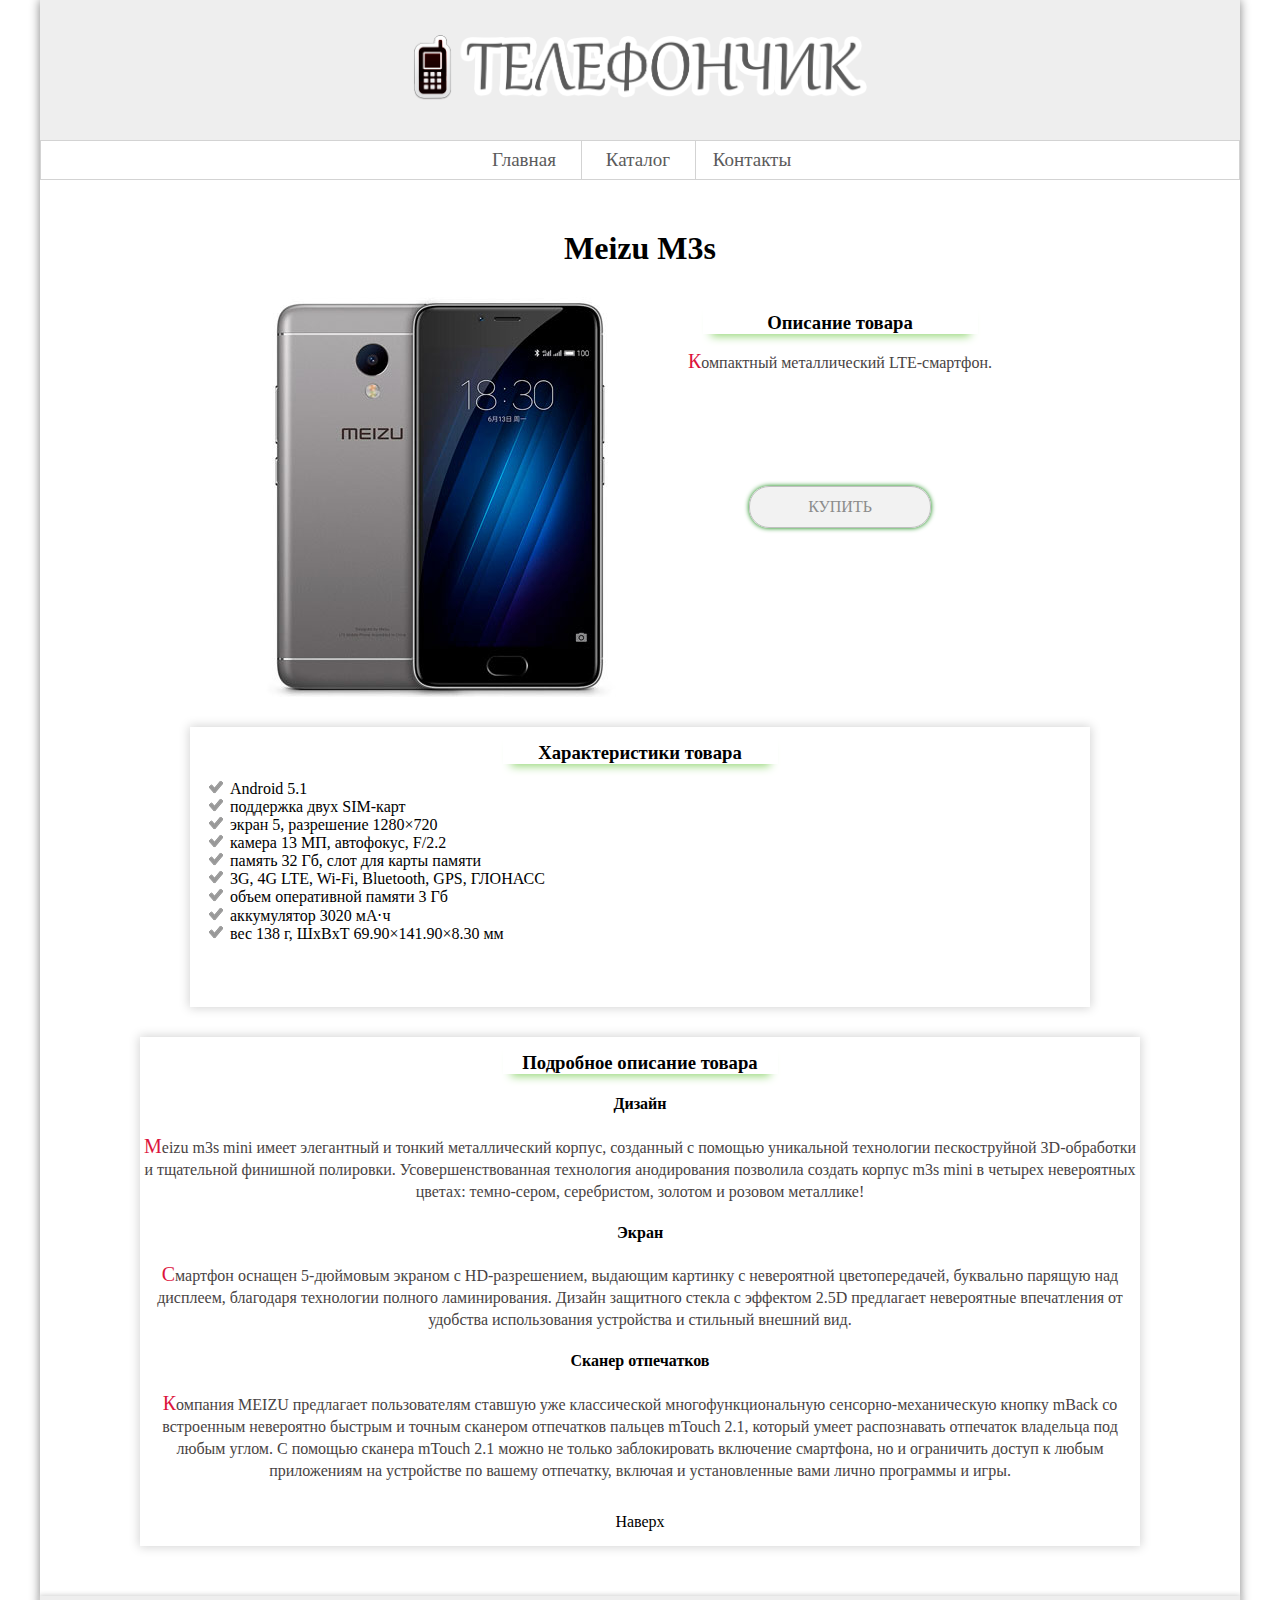
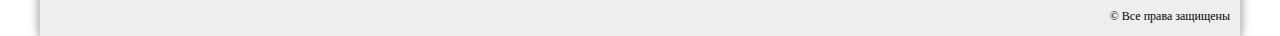
<file: My site 2/Product/product1.html>
<!DOCTYPE html>
<html lang="ru">

<head>
    <meta charset="UTF-8">
    <title>Телефончик</title>
    <link rel="stylesheet" href="../css/style5.css">
    <link rel="icon" href="../img/lg1.ico">
          </head>

<body>
    <div class="container">
        <div class="header">
            <div class="logo"> <img src="../img/logo1.png" alt="logo"> </div>
            <div class="newmenu">
                <ul class="menu">
                    <li> <a href="../index.html">Главная</a> </li>
                    <li> <a href="../catalog.html">Каталог</a>
                        <ul>
                            <li> <a href="#">Meizu M3s</a> <a href="product2.html">Meizu Pro7 Plus</a> <a href="product3.html">Meizu Note 6</a> </li>
                        </ul>
                    </li>
                    <li> <a href="../contact.html">Контакты</a> </li>
                </ul>
            </div>
        </div>
        <div class="content">
           <div class="productst">
              <h1>Meizu M3s</h1>
                        <div class="descr"> <div class="descr1">
                <a href="../img/MeizuM3slarge.jpg" target="_blank"> <img class="imgcatalog" src="../img/MeizuM3smin.jpg" alt="Phone"> </a>
            </div>
            <div class="descr1">
                <h3>Описание товара</h3>
                <p>Компактный металлический LTE-смартфон.</p>
                <div class="button"><a href="#">Купить</a></div>
            </div></div>
           
            <div class="descr2">
                <h3>Характеристики товара</h3>
                <ul class="propertygood">
                    <li>Android 5.1</li>
                    <li>поддержка двух SIM-карт</li>
                    <li>экран 5, разрешение 1280&times;720</li>
                    <li>камера 13 МП, автофокус, F/2.2</li>
                    <li>память 32 Гб, слот для карты памяти</li>
                    <li>3G, 4G LTE, Wi-Fi, Bluetooth, GPS, ГЛОНАСС</li>
                    <li>объем оперативной памяти 3 Гб</li>
                    <li>аккумулятор 3020 мА&sdot;ч</li>
                    <li>вес 138&nbsp;г, ШxВxТ 69.90&times;141.90&times;8.30&nbsp;мм</li>
                    </ul>
            </div>
            <div class="descr3">
                <h3 class="desgoodh3">Подробное описание товара</h3>
                <h4>Дизайн</h4>
                <p class="detaildesgoodp"> Meizu m3s mini имеет элегантный и тонкий металлический корпус, созданный с помощью уникальной технологии пескоструйной 3D-обработки и тщательной финишной полировки. Усовершенствованная технология анодирования позволила создать корпус m3s mini в четырех невероятных цветах: темно-сером, серебристом, золотом и розовом металлике!</p>
                <h4>Экран</h4>
                <p class="detaildesgoodp">Смартфон оснащен 5-дюймовым экраном с HD-разрешением, выдающим картинку с невероятной цветопередачей, буквально парящую над дисплеем, благодаря технологии полного ламинирования. Дизайн защитного стекла с эффектом 2.5D предлагает невероятные впечатления от удобства использования устройства и стильный внешний вид.</p>
                <h4>Сканер отпечатков</h4>
                <p class="detaildesgoodp"> Компания MEIZU предлагает пользователям ставшую уже классической многофункциональную сенсорно-механическую кнопку mBack со встроенным невероятно быстрым и точным сканером отпечатков пальцев mTouch 2.1, который умеет распознавать отпечаток владельца под любым углом. С помощью сканера mTouch 2.1 можно не только заблокировать включение смартфона, но и ограничить доступ к любым приложениям на устройстве по вашему отпечатку, включая и установленные вами лично программы и игры.</p> <a class="up" href="product1.html"> Наверх </a> </div> 
           </div>
           
        </div>
    </div>
      
        <footer>
            <div class="footertext">&copy; Все права защищены</div>
        </footer>
       
</body>

</html>
</file>
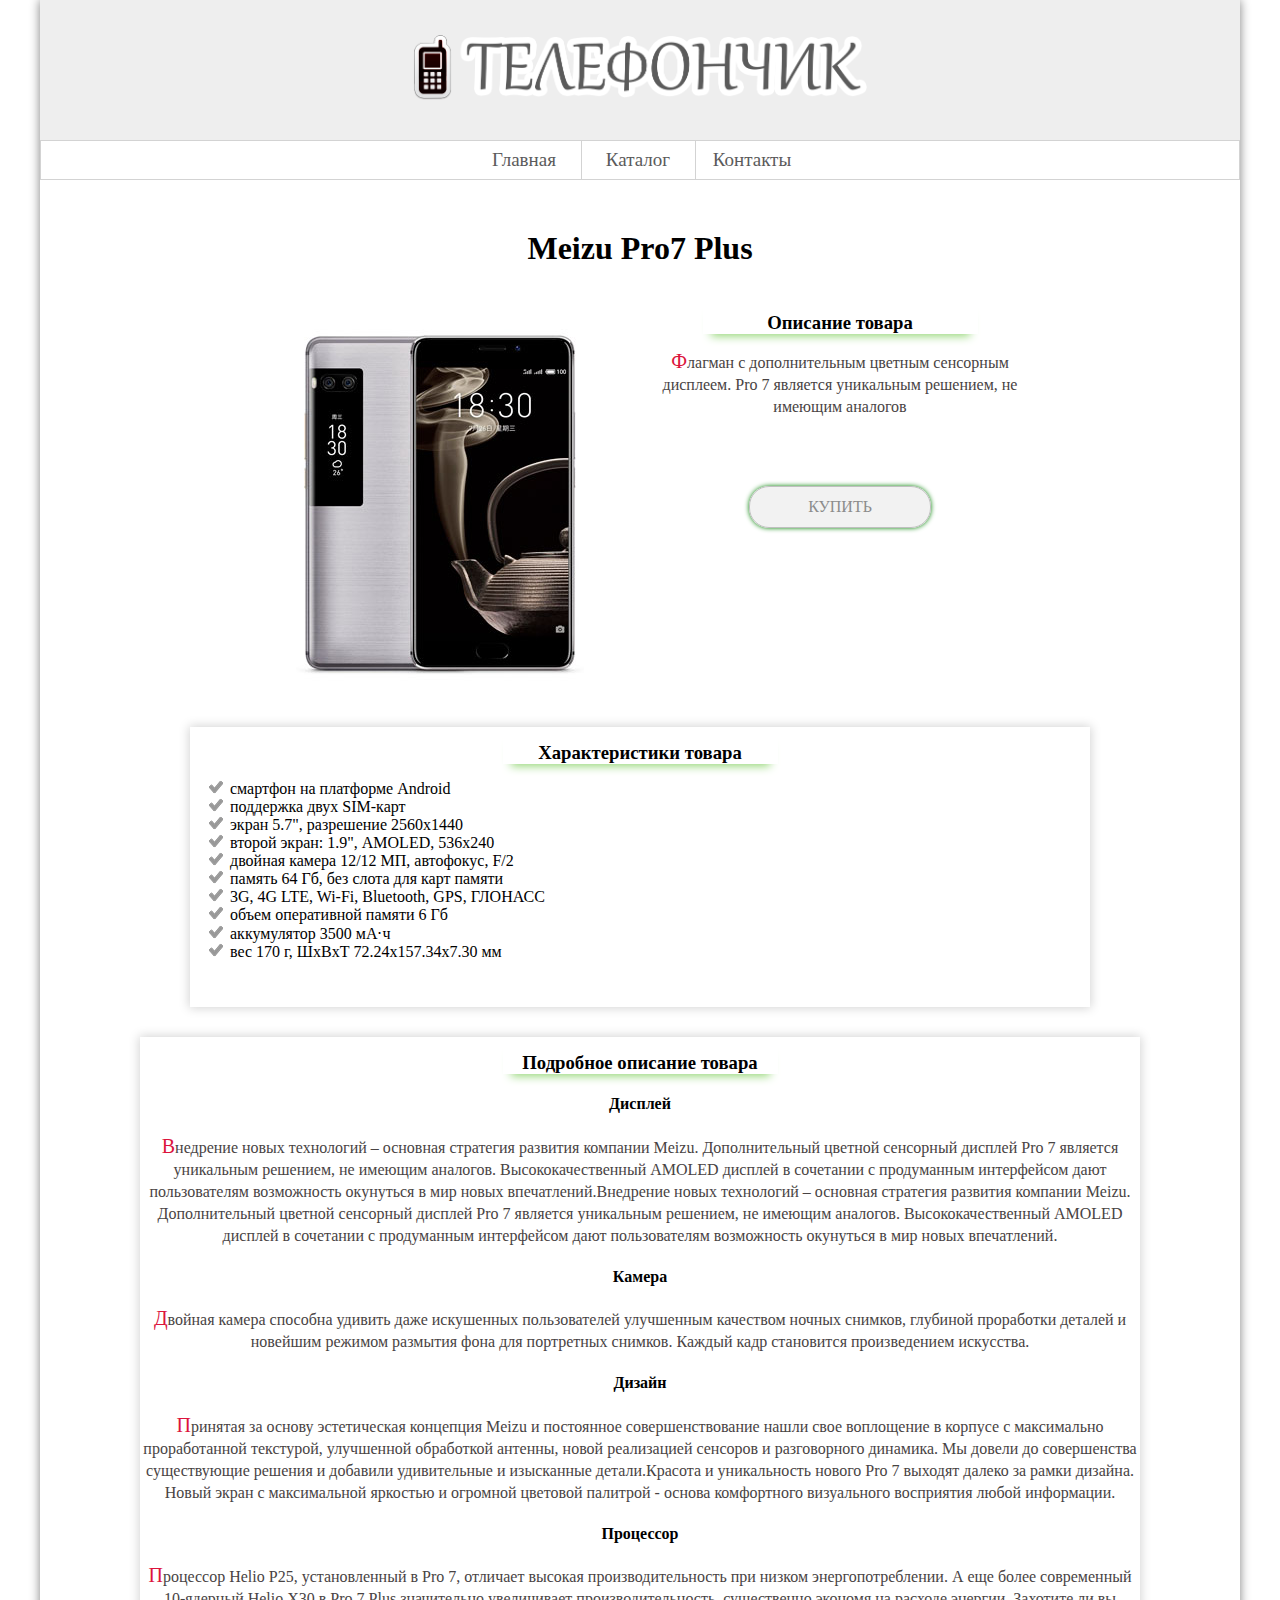
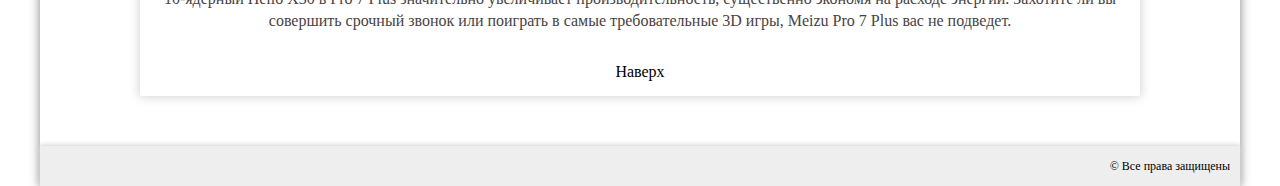
<file: My site 2/Product/product2.html>
<!DOCTYPE html>
<html lang="ru">

<head>
    <meta charset="UTF-8">
    <title>Document</title>
    <link rel="stylesheet" href="../css/style5.css">
    <link rel="icon" href="../img/lg1.ico"> </head>

<body>
    <div class="container">
        <div class="header">
            <div class="logo"> <img src="../img/logo1.png" alt="logo"> </div>
            <div class="newmenu">
                <ul class="menu">
                    <li> <a href="../index.html">Главная</a> </li>
                    <li> <a href="../catalog.html">Каталог</a>
                        <ul>
                            <li> <a href="product1.html">Meizu M3s</a> <a href="#">Meizu Pro7 Plus</a> <a href="product3.html">Meizu Note 6</a> </li>
                        </ul>
                    </li>
                    <li> <a href="../contact.html">Контакты</a> </li>
                </ul>
            </div>
        </div>
        <div class="content">
            <div class="productst">
                <h1>Meizu Pro7 Plus</h1>
                <div class="descr">
                    <div class="descr1">
                        <a href="../img/MeizuPro7Pluslarge.jpg" target="_blank"> <img class="imgcatalog" src="../img/MeizuPro7Plusmin.jpg" alt="Phone"> </a>
                    </div>
                    <div class="descr1">
                        <h3>Описание товара</h3>
                        <p>Флагман с дополнительным цветным сенсорным дисплеем. Pro 7 является уникальным решением, не имеющим аналогов</p>
                        <div class="button"><a href="#">Купить</a></div>
                    </div>
                </div>
                <div class="descr2">
                    <h3>Характеристики товара</h3>
                    <ul class="propertygood">
                        <li>смартфон на платформе Android</li>
                        <li>поддержка двух SIM-карт</li>
                        <li>экран 5.7", разрешение 2560x1440</li>
                        <li>второй экран: 1.9", AMOLED, 536x240</li>
                        <li>двойная камера 12/12 МП, автофокус, F/2</li>
                        <li>память 64 Гб, без слота для карт памяти</li>
                        <li>3G, 4G LTE, Wi-Fi, Bluetooth, GPS, ГЛОНАСС</li>
                        <li>объем оперативной памяти 6 Гб</li>
                        <li>аккумулятор 3500 мА⋅ч</li>
                        <li>вес 170 г, ШxВxТ 72.24x157.34x7.30 мм</li>
                    </ul>
                </div>
                <div class="descr3">
                    <h3 class="desgoodh3">Подробное описание товара</h3>
                    <h4>Дисплей</h4>
                    <p class="detaildesgoodp">Внедрение новых технологий – основная стратегия развития компании Meizu. Дополнительный цветной сенсорный дисплей Pro 7 является уникальным решением, не имеющим аналогов. Высококачественный AMOLED дисплей в сочетании с продуманным интерфейсом дают пользователям возможность окунуться в мир новых впечатлений.Внедрение новых технологий – основная стратегия развития компании Meizu. Дополнительный цветной сенсорный дисплей Pro 7 является уникальным решением, не имеющим аналогов. Высококачественный AMOLED дисплей в сочетании с продуманным интерфейсом дают пользователям возможность окунуться в мир новых впечатлений.</p>
                    <h4>Камера</h4>
                    <p class="detaildesgoodp"> Двойная камера способна удивить даже искушенных пользователей улучшенным качеством ночных снимков, глубиной проработки деталей и новейшим режимом размытия фона для портретных снимков. Каждый кадр становится произведением искусства.</p>
                    <h4>Дизайн</h4>
                    <p class="detaildesgoodp">Принятая за основу эстетическая концепция Meizu и постоянное совершенствование нашли свое воплощение в корпусе с максимально проработанной текстурой, улучшенной обработкой антенны, новой реализацией сенсоров и разговорного динамика. Мы довели до совершенства существующие решения и добавили удивительные и изысканные детали.Красота и уникальность нового Pro 7 выходят далеко за рамки дизайна. Новый экран с максимальной яркостью и огромной цветовой палитрой - основа комфортного визуального восприятия любой информации.</p>
                    <h4>Процессор</h4>
                    <p class="detaildesgoodp">Процессор Helio P25, установленный в Pro 7, отличает высокая производительность при низком энергопотреблении. А еще более современный 10-ядерный Helio X30 в Pro 7 Plus значительно увеличивает производительность, существенно экономя на расходе энергии. Захотите ли вы совершить срочный звонок или поиграть в самые требовательные 3D игры, Meizu Pro 7 Plus вас не подведет.</p> <a class="up" href="product2.html"> Наверх </a> </div>
            </div>
        </div>
    </div>
    <footer>
        <div class="footertext">&copy; Все права защищены</div>
    </footer>
</body>

</html>
</file>
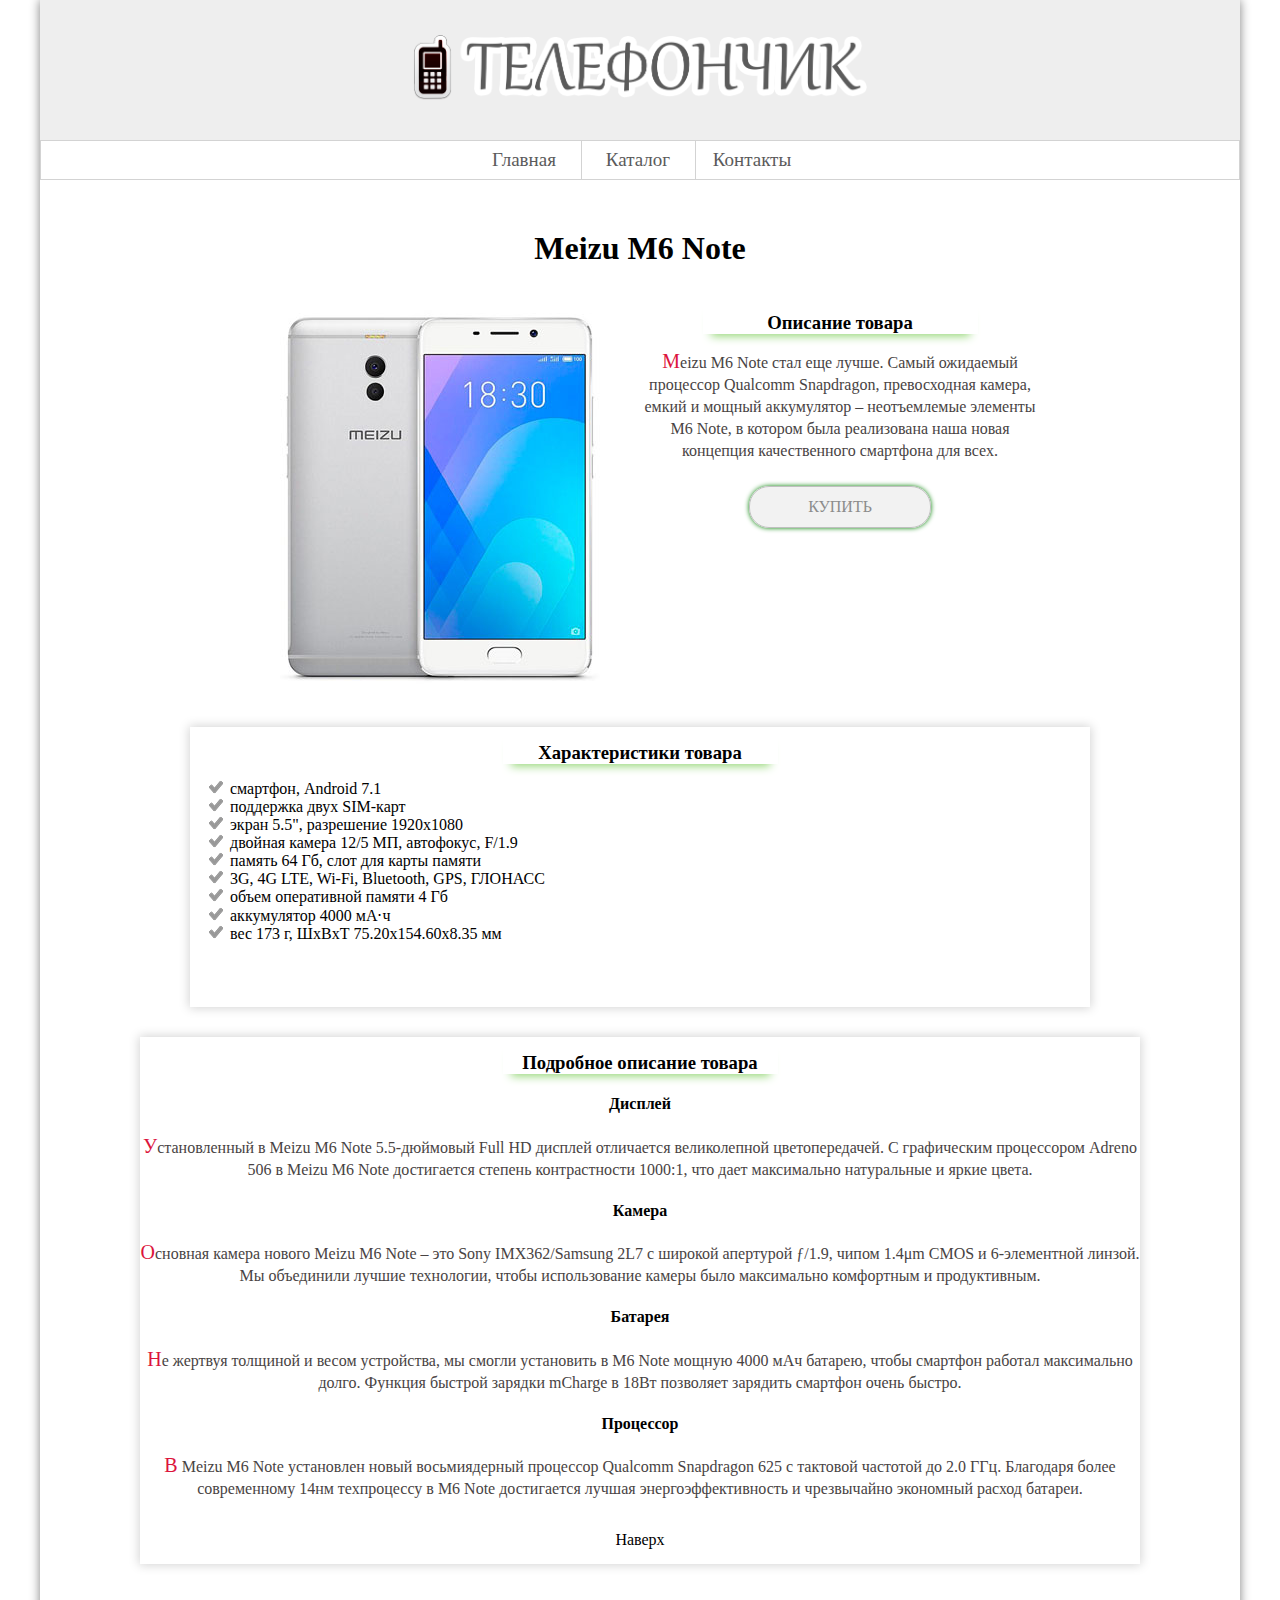
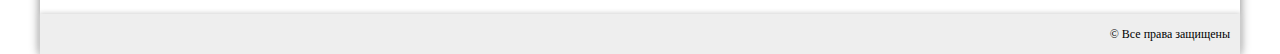
<file: My site 2/Product/product3.html>
<!DOCTYPE html>
<html lang="ru">

<head>
    <meta charset="UTF-8">
    <title>Document</title>
    <link rel="stylesheet" href="../css/style5.css">
    <link rel="icon" href="../img/lg1.ico"> </head>

<body>
    <div class="container">
        <div class="header">
            <div class="logo"> <img src="../img/logo1.png" alt="logo"> </div>
            <div class="newmenu">
                <ul class="menu">
                    <li> <a href="../index.html">Главная</a> </li>
                    <li> <a href="../catalog.html">Каталог</a>
                        <ul>
                            <li> <a href="product1.html">Meizu M3s</a> <a href="product2.html">Meizu Pro7 Plus</a> <a href="#">Meizu Note 6</a> </li>
                        </ul>
                    </li>
                    <li> <a href="../contact.html">Контакты</a> </li>
                </ul>
            </div>
        </div>
        <div class="content">
            <div class="productst">
                <h1>Meizu M6 Note</h1>
                <div class="descr">
                    <div class="descr1">
                        <a href="../img/MeizuM6Notelarlge.jpg" target="_blank"> <img class="imgcatalog" src="../img/MeizuM6Notemin.jpg" alt="Phone"> </a>
                    </div>
                    <div class="descr1">
                        <h3>Описание товара</h3>
                        <p>Meizu M6 Note стал еще лучше. Самый ожидаемый процессор Qualcomm Snapdragon, превосходная камера, емкий и мощный аккумулятор – неотъемлемые элементы M6 Note, в котором была реализована наша новая концепция качественного смартфона для всех.</p>
                        <div class="button"><a href="#">Купить</a></div>
                    </div>
                </div>
                <div class="descr2">
                    <h3>Характеристики товара</h3>
                    <ul class="propertygood">
                        <li>смартфон, Android 7.1</li>
                        <li>поддержка двух SIM-карт</li>
                        <li>экран 5.5", разрешение 1920x1080</li>
                        <li>двойная камера 12/5 МП, автофокус, F/1.9</li>
                        <li>память 64 Гб, слот для карты памяти</li>
                        <li>3G, 4G LTE, Wi-Fi, Bluetooth, GPS, ГЛОНАСС</li>
                        <li>объем оперативной памяти 4 Гб</li>
                        <li>аккумулятор 4000 мА⋅ч</li>
                        <li>вес 173 г, ШxВxТ 75.20x154.60x8.35 мм</li>
                    </ul>
                </div>
                <div class="descr3">
                    <h3 class="desgoodh3">Подробное описание товара</h3>
                    <h4>Дисплей</h4>
                    <p class="detaildesgoodp">Установленный в Meizu M6 Note 5.5-дюймовый Full HD дисплей отличается великолепной цветопередачей. C графическим процессором Adreno 506 в Meizu M6 Note достигается степень контрастности 1000:1, что дает максимально натуральные и яркие цвета.</p>
                    <h4>Камера</h4>
                    <p class="detaildesgoodp">Основная камера нового Meizu M6 Note – это Sony IMX362/Samsung 2L7 с широкой апертурой ƒ/1.9, чипом 1.4μm CMOS и 6-элементной линзой. Мы объединили лучшие технологии, чтобы использование камеры было максимально комфортным и продуктивным.</p>
                    <h4>Батарея</h4>
                    <p class="detaildesgoodp">Не жертвуя толщиной и весом устройства, мы смогли установить в M6 Note мощную 4000 мАч батарею, чтобы смартфон работал максимально долго. Функция быстрой зарядки mCharge в 18Вт позволяет зарядить смартфон очень быстро.</p>
                    <h4>Процессор</h4>
                    <p class="detaildesgoodp">В Meizu M6 Note установлен новый восьмиядерный процессор Qualcomm Snapdragon 625 с тактовой частотой до 2.0 ГГц. Благодаря более современному 14нм техпроцессу в M6 Note достигается лучшая энергоэффективность и чрезвычайно экономный расход батареи.</p> <a class="up" href="product3.html"> Наверх </a> </div>
            </div>
        </div>
    </div>
    <footer>
        <div class="footertext">&copy; Все права защищены</div>
    </footer>
</body>

</html>
</file>
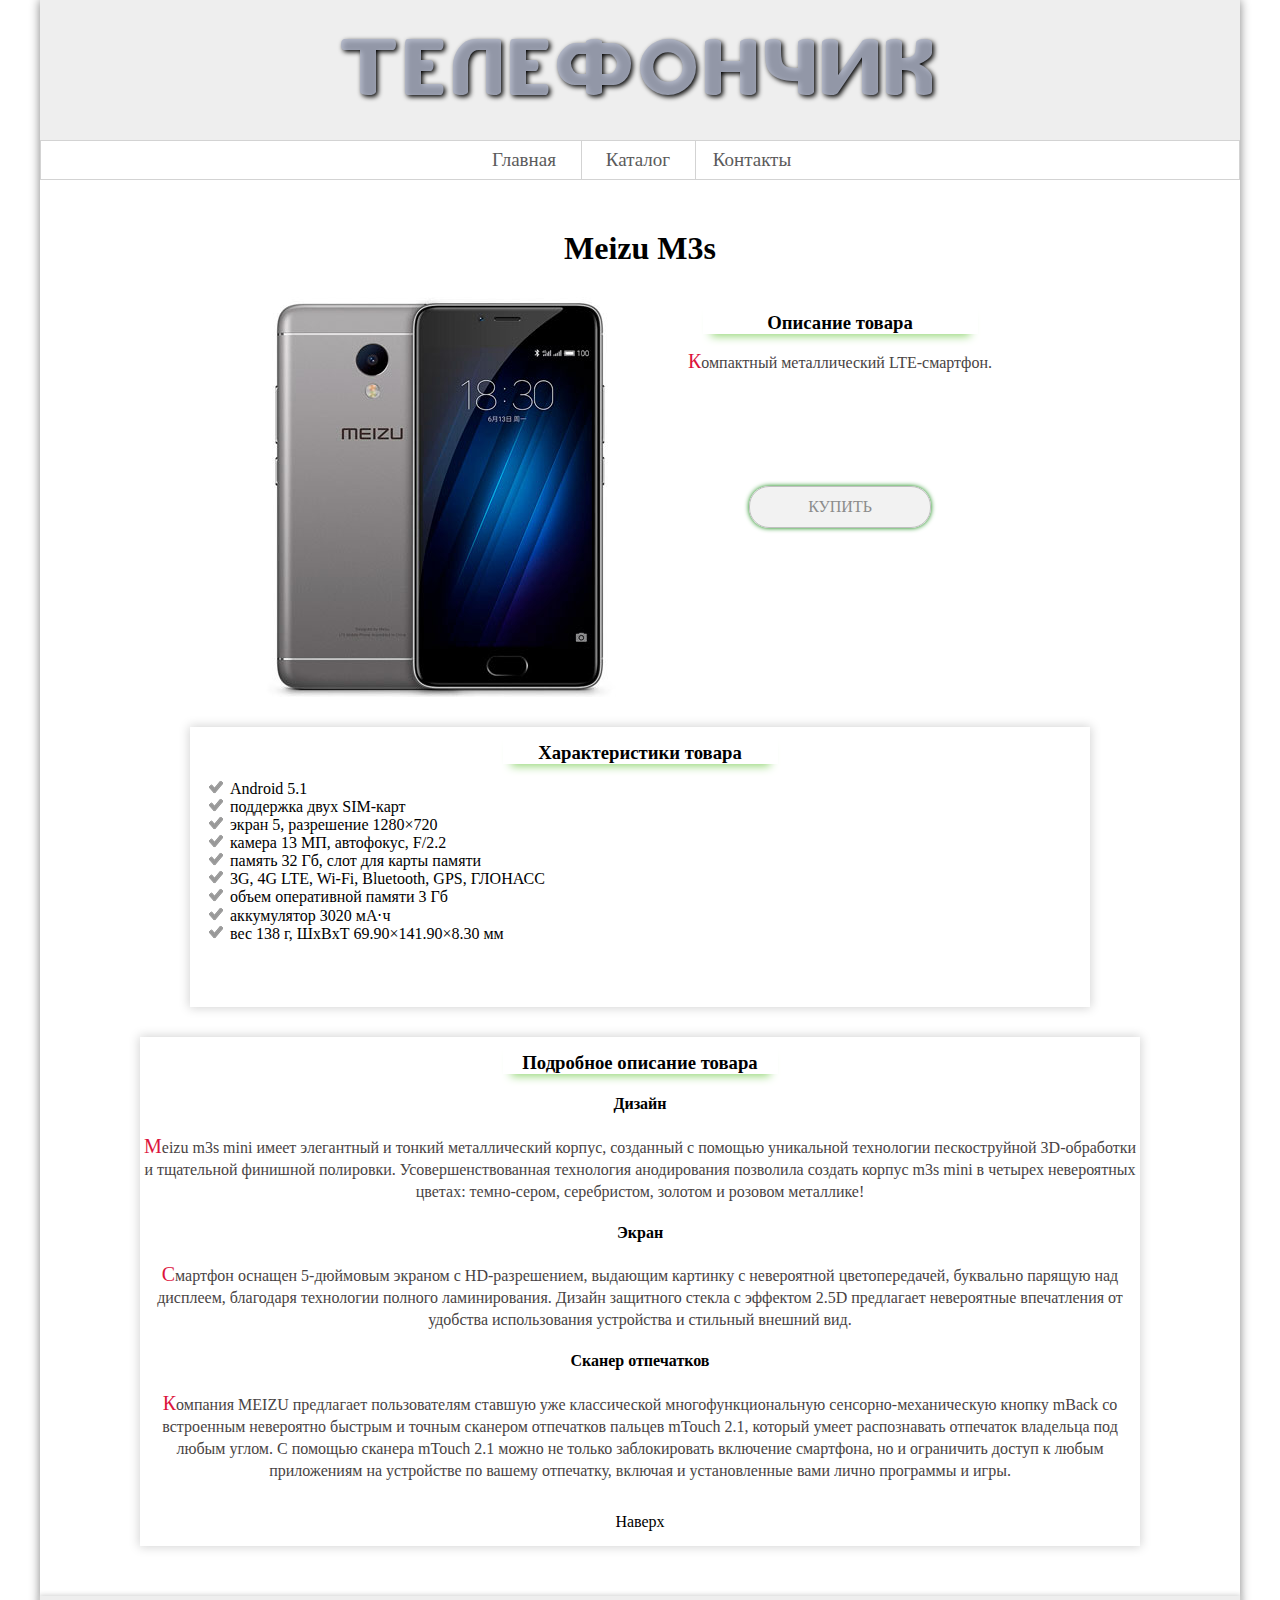
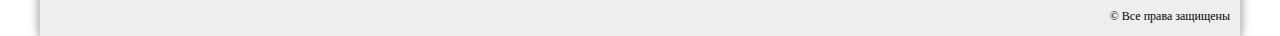
<file: Mysite/Product/product1.html>
<!DOCTYPE html>
<html lang="ru">

<head>
    <meta charset="UTF-8">
    <title>Телефончик</title>
    <link rel="stylesheet" href="../css/style5.css">
    <link rel="icon" href="../img/lg1.ico">
    <meta name="viewport" content="width=device-width, initial-scale=1.0">
          </head>

<body>
    <div class="container">
        <div class="header">
            <div class="logo">телефончик <!--<img src="../img/logo1.png" alt="logo">  --></div>
            <div class="newmenu">
                <ul class="menu">
                    <li> <a href="../index.html">Главная</a> </li>
                    <li> <a href="../catalog.html">Каталог</a>
                        <ul>
                            <li> <a href="#">Meizu M3s</a> <a href="product2.html">Meizu Pro7 Plus</a> <a href="product3.html">Meizu Note 6</a> </li>
                        </ul>
                    </li>
                    <li> <a href="../contact.html">Контакты</a> </li>
                </ul>
            </div>
        </div>
        <div class="content">
           <div class="productst">
              <h1>Meizu M3s</h1>
                        <div class="descr"> <div class="descr1">
                <a href="../img/MeizuM3slarge.jpg" target="_blank"> <img class="imgcatalog" src="../img/MeizuM3smin.jpg" alt="Phone"> </a>
            </div>
            <div class="descr1">
                <h3>Описание товара</h3>
                <p>Компактный металлический LTE-смартфон.</p>
                <div class="button"><a href="#">Купить</a></div>
            </div></div>
           
            <div class="descr2">
                <h3>Характеристики товара</h3>
                <ul class="propertygood">
                    <li>Android 5.1</li>
                    <li>поддержка двух SIM-карт</li>
                    <li>экран 5, разрешение 1280&times;720</li>
                    <li>камера 13 МП, автофокус, F/2.2</li>
                    <li>память 32 Гб, слот для карты памяти</li>
                    <li>3G, 4G LTE, Wi-Fi, Bluetooth, GPS, ГЛОНАСС</li>
                    <li>объем оперативной памяти 3 Гб</li>
                    <li>аккумулятор 3020 мА&sdot;ч</li>
                    <li>вес 138&nbsp;г, ШxВxТ 69.90&times;141.90&times;8.30&nbsp;мм</li>
                    </ul>
            </div>
            <div class="descr3">
                <h3 class="desgoodh3">Подробное описание товара</h3>
                <h4>Дизайн</h4>
                <p class="detaildesgoodp"> Meizu m3s mini имеет элегантный и тонкий металлический корпус, созданный с помощью уникальной технологии пескоструйной 3D-обработки и тщательной финишной полировки. Усовершенствованная технология анодирования позволила создать корпус m3s mini в четырех невероятных цветах: темно-сером, серебристом, золотом и розовом металлике!</p>
                <h4>Экран</h4>
                <p class="detaildesgoodp">Смартфон оснащен 5-дюймовым экраном с HD-разрешением, выдающим картинку с невероятной цветопередачей, буквально парящую над дисплеем, благодаря технологии полного ламинирования. Дизайн защитного стекла с эффектом 2.5D предлагает невероятные впечатления от удобства использования устройства и стильный внешний вид.</p>
                <h4>Сканер отпечатков</h4>
                <p class="detaildesgoodp"> Компания MEIZU предлагает пользователям ставшую уже классической многофункциональную сенсорно-механическую кнопку mBack со встроенным невероятно быстрым и точным сканером отпечатков пальцев mTouch 2.1, который умеет распознавать отпечаток владельца под любым углом. С помощью сканера mTouch 2.1 можно не только заблокировать включение смартфона, но и ограничить доступ к любым приложениям на устройстве по вашему отпечатку, включая и установленные вами лично программы и игры.</p> <a class="up" href="product1.html"> Наверх </a> </div> 
           </div>
           
        </div>
    </div>
      
        <footer>
            <div class="footertext">&copy; Все права защищены</div>
        </footer>
       
</body>

</html>
</file>
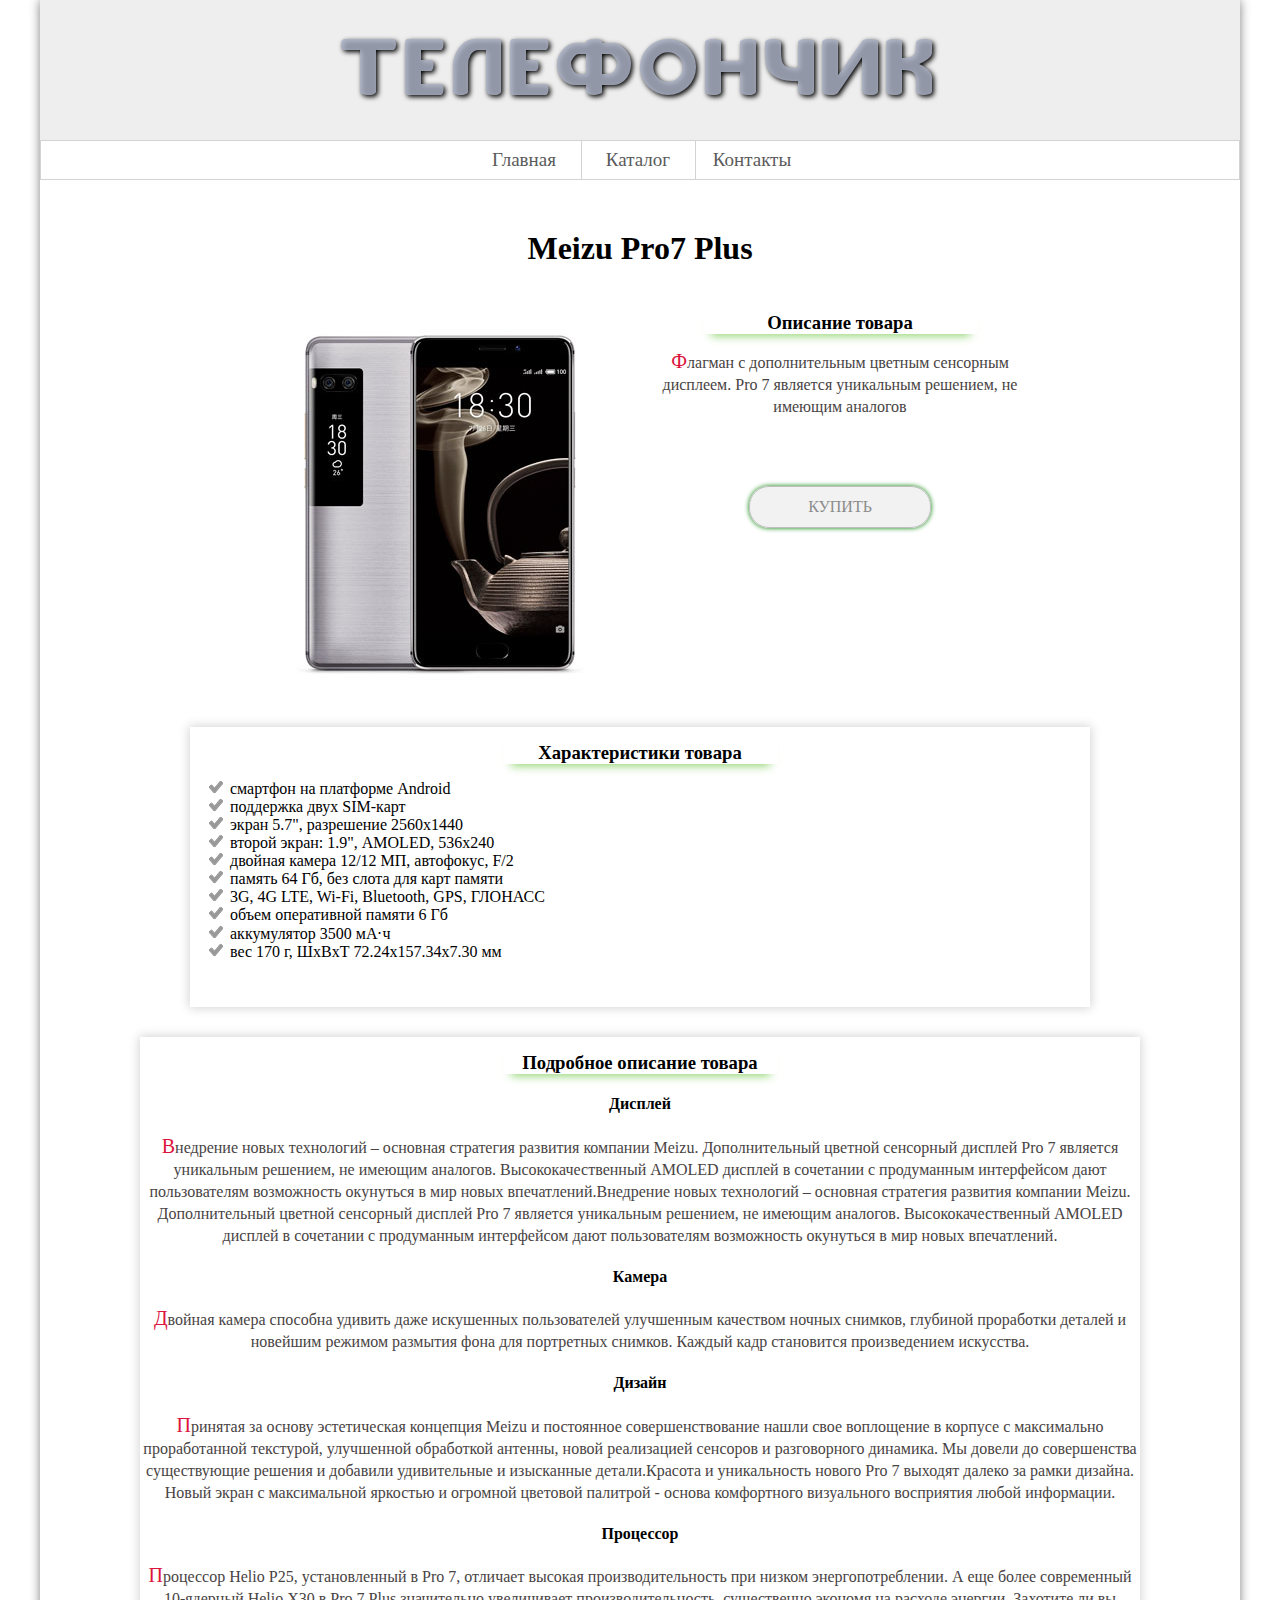
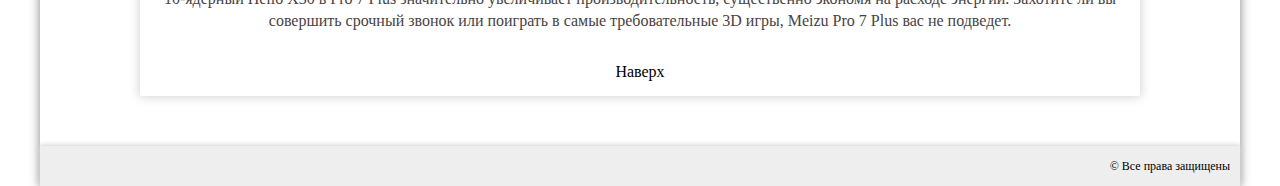
<file: Mysite/Product/product2.html>
<!DOCTYPE html>
<html lang="ru">

<head>
    <meta charset="UTF-8">
    <title>Телефончик</title>
    <link rel="stylesheet" href="../css/style5.css">
    <link rel="icon" href="../img/lg1.ico"> 
    <meta name="viewport" content="width=device-width, initial-scale=1.0">
    </head>

<body>
    <div class="container">
        <div class="header">
            <div class="logo">телефончик<!--<img src="../img/logo1.png" alt="logo">   --> </div>
            <div class="newmenu">
                <ul class="menu">
                    <li> <a href="../index.html">Главная</a> </li>
                    <li> <a href="../catalog.html">Каталог</a>
                        <ul>
                            <li> <a href="product1.html">Meizu M3s</a> <a href="#">Meizu Pro7 Plus</a> <a href="product3.html">Meizu Note 6</a> </li>
                        </ul>
                    </li>
                    <li> <a href="../contact.html">Контакты</a> </li>
                </ul>
            </div>
        </div>
        <div class="content">
            <div class="productst">
                <h1>Meizu Pro7 Plus</h1>
                <div class="descr">
                    <div class="descr1">
                        <a href="../img/MeizuPro7Pluslarge.jpg" target="_blank"> <img class="imgcatalog" src="../img/MeizuPro7Plusmin.jpg" alt="Phone"> </a>
                    </div>
                    <div class="descr1">
                        <h3>Описание товара</h3>
                        <p>Флагман с дополнительным цветным сенсорным дисплеем. Pro 7 является уникальным решением, не имеющим аналогов</p>
                        <div class="button"><a href="#">Купить</a></div>
                    </div>
                </div>
                <div class="descr2">
                    <h3>Характеристики товара</h3>
                    <ul class="propertygood">
                        <li>смартфон на платформе Android</li>
                        <li>поддержка двух SIM-карт</li>
                        <li>экран 5.7", разрешение 2560x1440</li>
                        <li>второй экран: 1.9", AMOLED, 536x240</li>
                        <li>двойная камера 12/12 МП, автофокус, F/2</li>
                        <li>память 64 Гб, без слота для карт памяти</li>
                        <li>3G, 4G LTE, Wi-Fi, Bluetooth, GPS, ГЛОНАСС</li>
                        <li>объем оперативной памяти 6 Гб</li>
                        <li>аккумулятор 3500 мА⋅ч</li>
                        <li>вес 170 г, ШxВxТ 72.24x157.34x7.30 мм</li>
                    </ul>
                </div>
                <div class="descr3">
                    <h3 class="desgoodh3">Подробное описание товара</h3>
                    <h4>Дисплей</h4>
                    <p class="detaildesgoodp">Внедрение новых технологий – основная стратегия развития компании Meizu. Дополнительный цветной сенсорный дисплей Pro 7 является уникальным решением, не имеющим аналогов. Высококачественный AMOLED дисплей в сочетании с продуманным интерфейсом дают пользователям возможность окунуться в мир новых впечатлений.Внедрение новых технологий – основная стратегия развития компании Meizu. Дополнительный цветной сенсорный дисплей Pro 7 является уникальным решением, не имеющим аналогов. Высококачественный AMOLED дисплей в сочетании с продуманным интерфейсом дают пользователям возможность окунуться в мир новых впечатлений.</p>
                    <h4>Камера</h4>
                    <p class="detaildesgoodp"> Двойная камера способна удивить даже искушенных пользователей улучшенным качеством ночных снимков, глубиной проработки деталей и новейшим режимом размытия фона для портретных снимков. Каждый кадр становится произведением искусства.</p>
                    <h4>Дизайн</h4>
                    <p class="detaildesgoodp">Принятая за основу эстетическая концепция Meizu и постоянное совершенствование нашли свое воплощение в корпусе с максимально проработанной текстурой, улучшенной обработкой антенны, новой реализацией сенсоров и разговорного динамика. Мы довели до совершенства существующие решения и добавили удивительные и изысканные детали.Красота и уникальность нового Pro 7 выходят далеко за рамки дизайна. Новый экран с максимальной яркостью и огромной цветовой палитрой - основа комфортного визуального восприятия любой информации.</p>
                    <h4>Процессор</h4>
                    <p class="detaildesgoodp">Процессор Helio P25, установленный в Pro 7, отличает высокая производительность при низком энергопотреблении. А еще более современный 10-ядерный Helio X30 в Pro 7 Plus значительно увеличивает производительность, существенно экономя на расходе энергии. Захотите ли вы совершить срочный звонок или поиграть в самые требовательные 3D игры, Meizu Pro 7 Plus вас не подведет.</p> <a class="up" href="product2.html"> Наверх </a> </div>
            </div>
        </div>
    </div>
    <footer>
        <div class="footertext">&copy; Все права защищены</div>
    </footer>
</body>

</html>
</file>
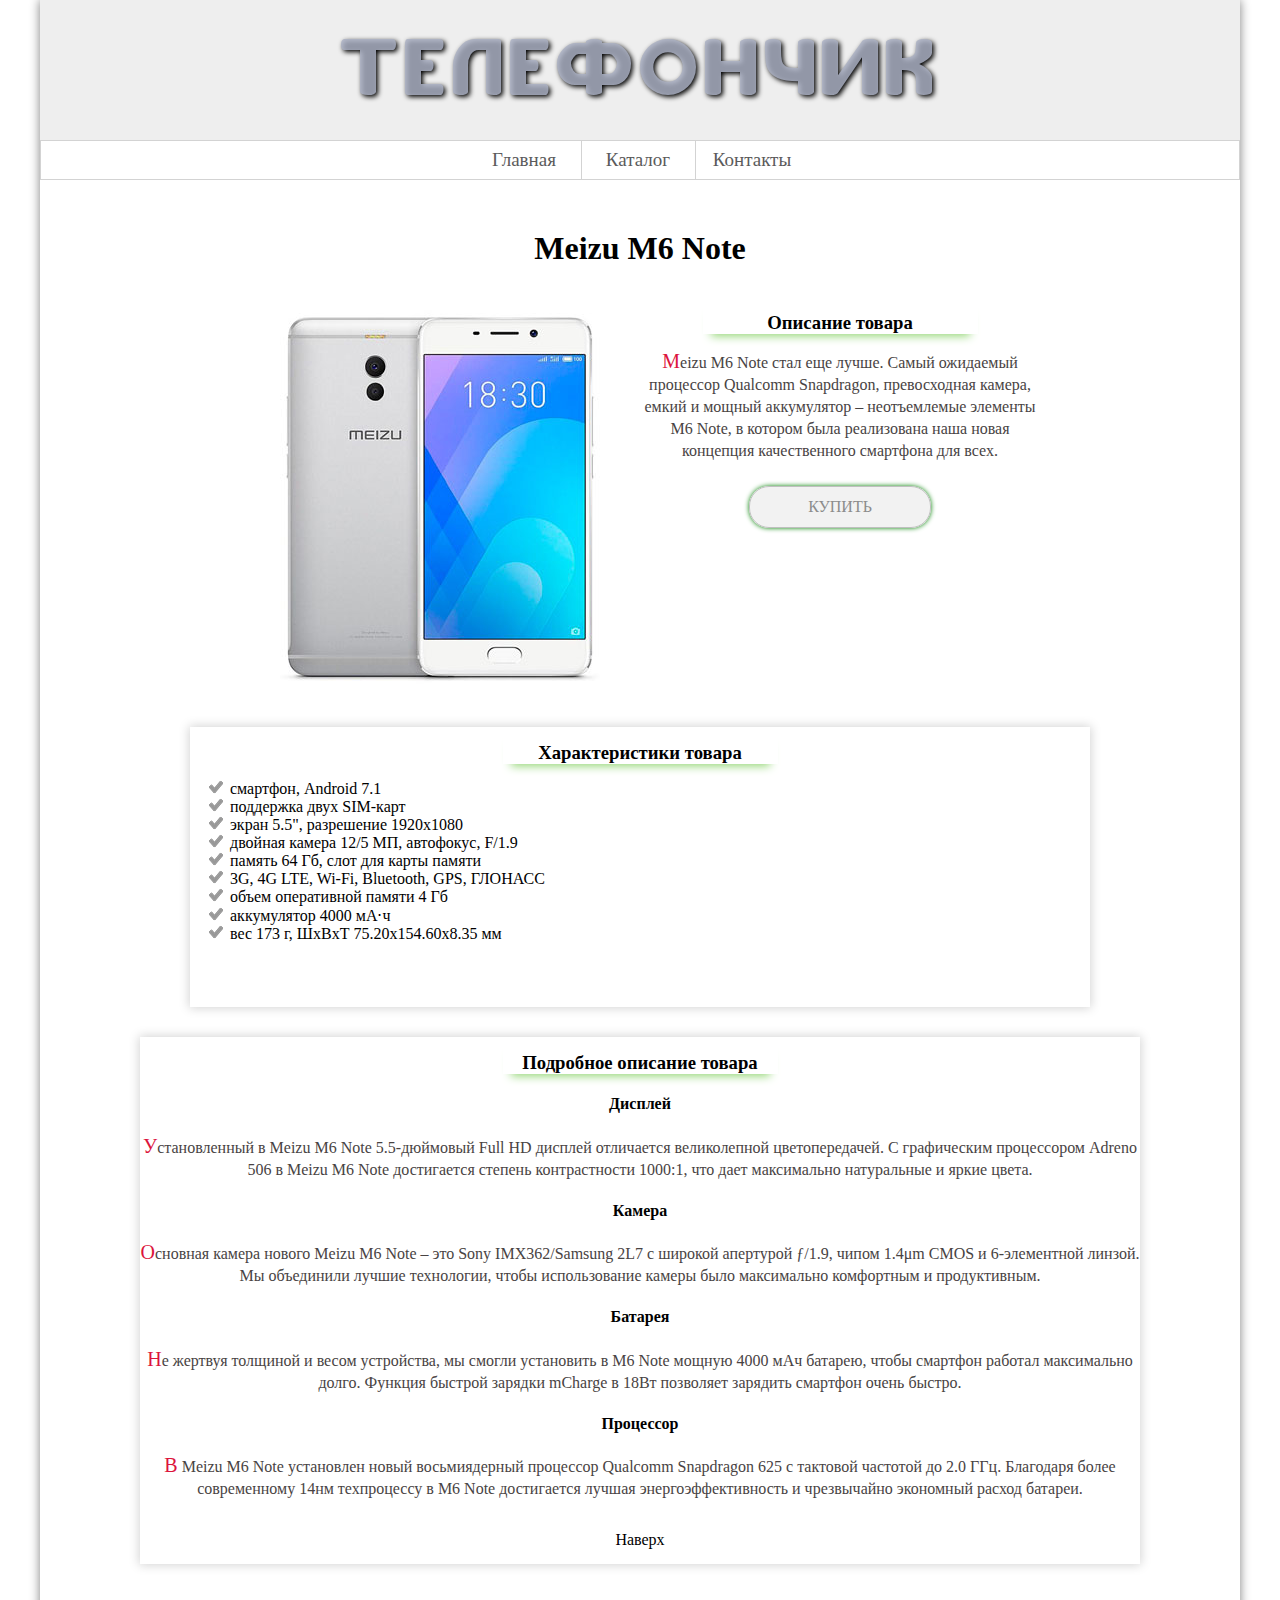
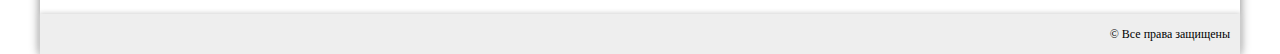
<file: Mysite/Product/product3.html>
<!DOCTYPE html>
<html lang="ru">

<head>
    <meta charset="UTF-8">
    <title>Телефончик</title>
    <link rel="stylesheet" href="../css/style5.css">
    <link rel="icon" href="../img/lg1.ico"> 
    <meta name="viewport" content="width=device-width, initial-scale=1.0">
    </head>

<body>
    <div class="container">
        <div class="header">
            <div class="logo">телефончик<!-- <img src="../img/logo1.png" alt="logo"> --></div>
            <div class="newmenu">
                <ul class="menu">
                    <li> <a href="../index.html">Главная</a> </li>
                    <li> <a href="../catalog.html">Каталог</a>
                        <ul>
                            <li> <a href="product1.html">Meizu M3s</a> <a href="product2.html">Meizu Pro7 Plus</a> <a href="#">Meizu Note 6</a> </li>
                        </ul>
                    </li>
                    <li> <a href="../contact.html">Контакты</a> </li>
                </ul>
            </div>
        </div>
        <div class="content">
            <div class="productst">
                <h1>Meizu M6 Note</h1>
                <div class="descr">
                    <div class="descr1">
                        <a href="../img/MeizuM6Notelarlge.jpg" target="_blank"><img class="imgcatalog" src="../img/MeizuM6Notemin.jpg" alt="Phone"> </a>
                    </div>
                    <div class="descr1">
                        <h3>Описание товара</h3>
                        <p>Meizu M6 Note стал еще лучше. Самый ожидаемый процессор Qualcomm Snapdragon, превосходная камера, емкий и мощный аккумулятор – неотъемлемые элементы M6 Note, в котором была реализована наша новая концепция качественного смартфона для всех.</p>
                        <div class="button"><a href="#">Купить</a></div>
                    </div>
                </div>
                <div class="descr2">
                    <h3>Характеристики товара</h3>
                    <ul class="propertygood">
                        <li>смартфон, Android 7.1</li>
                        <li>поддержка двух SIM-карт</li>
                        <li>экран 5.5", разрешение 1920x1080</li>
                        <li>двойная камера 12/5 МП, автофокус, F/1.9</li>
                        <li>память 64 Гб, слот для карты памяти</li>
                        <li>3G, 4G LTE, Wi-Fi, Bluetooth, GPS, ГЛОНАСС</li>
                        <li>объем оперативной памяти 4 Гб</li>
                        <li>аккумулятор 4000 мА⋅ч</li>
                        <li>вес 173 г, ШxВxТ 75.20x154.60x8.35 мм</li>
                    </ul>
                </div>
                <div class="descr3">
                    <h3 class="desgoodh3">Подробное описание товара</h3>
                    <h4>Дисплей</h4>
                    <p class="detaildesgoodp">Установленный в Meizu M6 Note 5.5-дюймовый Full HD дисплей отличается великолепной цветопередачей. C графическим процессором Adreno 506 в Meizu M6 Note достигается степень контрастности 1000:1, что дает максимально натуральные и яркие цвета.</p>
                    <h4>Камера</h4>
                    <p class="detaildesgoodp">Основная камера нового Meizu M6 Note – это Sony IMX362/Samsung 2L7 с широкой апертурой ƒ/1.9, чипом 1.4μm CMOS и 6-элементной линзой. Мы объединили лучшие технологии, чтобы использование камеры было максимально комфортным и продуктивным.</p>
                    <h4>Батарея</h4>
                    <p class="detaildesgoodp">Не жертвуя толщиной и весом устройства, мы смогли установить в M6 Note мощную 4000 мАч батарею, чтобы смартфон работал максимально долго. Функция быстрой зарядки mCharge в 18Вт позволяет зарядить смартфон очень быстро.</p>
                    <h4>Процессор</h4>
                    <p class="detaildesgoodp">В Meizu M6 Note установлен новый восьмиядерный процессор Qualcomm Snapdragon 625 с тактовой частотой до 2.0 ГГц. Благодаря более современному 14нм техпроцессу в M6 Note достигается лучшая энергоэффективность и чрезвычайно экономный расход батареи.</p> <a class="up" href="product3.html"> Наверх </a> </div>
            </div>
        </div>
    </div>
    <footer>
        <div class="footertext">&copy; Все права защищены</div>
    </footer>
</body>

</html>
</file>
<file: TableForecast/main.css>
body {
  font-family: "Roboto"; }

h1 {
  text-align: center; }

.ost {
  color: #087e08;
  margin: 0%; }

.tost {
  color: blue;
  margin: 2%; }

.first {
  border-collapse: collapse;
  width: 600px; }

table {
  border-collapse: collapse;
  margin: 10px; }

td,
th,
tr {
  border: 1px solid gray;
  padding: 5px;
  text-align: center;
  vertical-align: middle; }

td:nth-child(8) {
  width: 250px; }

/*tr > td:nth-child(3) {
  padding: 0px; width: 30px
}*/
td:nth-child(3) {
  padding: 0px; }

td:nth-child(4) {
  padding: 0px; }

td:nth-child(6) {
  padding: 0px; }

td:nth-child(7) {
  padding: 0px; }

td:nth-child(9) {
  padding: 0px; }

.inter,
.interch {
  width: 30px;
  height: 28px;
  text-align: center;
  margin: 0px;
  font-size: 18px;
  background: #f3f3f3;
  border: none; }

.myinp {
  width: 30px; }

tfoot th {
  height: 45px;
  padding: 0px; }

button {
  height: 45px; }

.team {
  width: 135px;
  height: 28px;
  text-align: center;
  padding: 0px;
  margin: 0px;
  border: none;
  outline: none;
  font-family: "roboto";
  font-size: 15px; }

.result td:nth-child(n) {
  padding: 0px; }

.result td:nth-child(1) {
  padding: 0px 10px; }

.result td:nth-child(2) {
  padding: 0px 10px; }

.result td:nth-child(5) {
  padding: 0px 10px; }

.forecast td {
  padding: 0px; }

.forecast td:nth-child(4) {
  width: 150px; }

.forecast td:nth-child(1) {
  padding: 0px 10px; }

caption {
  margin: 10px; }

.fotable {
  display: -webkit-box;
  display: -webkit-flex;
  display: -ms-flexbox;
  display: flex; }

.tot td {
  height: 44px; }

.tot td:last-child {
  color: blue; }

.result button {
  width: 190px;
  outline: none;
  border: none;
  background: -webkit-gradient(linear, left bottom, left top, from(#dddddd), to(#a3a3a3));
  background: -webkit-linear-gradient(bottom, #dddddd, #a3a3a3);
  background: -o-linear-gradient(bottom, #dddddd, #a3a3a3);
  background: linear-gradient(to top, #dddddd, #a3a3a3); }

.result button:active {
  background: -webkit-gradient(linear, left top, left bottom, from(#dddddd), to(#a3a3a3));
  background: -webkit-linear-gradient(top, #dddddd, #a3a3a3);
  background: -o-linear-gradient(top, #dddddd, #a3a3a3);
  background: linear-gradient(to bottom, #dddddd, #a3a3a3); }

.result tr:last-child td:first-child button {
  width: 220px; }

.result td:nth-last-child(-n + 2) {
  margin: 0px;
  padding: 0px; }

.totalallplayer {
  margin: 15px; }

.totalallplayer > span {
  color: red; }

.first {
  display: none; }

a {
  text-decoration: none;
  color: black; }

a span {
  color: red; }

@media (max-width: 1000px) {
  .fotable {
    display: block; } }
</file>
<file: TableForecast2/main.css>
body {
  font-family: "Roboto"; }

h1 {
  text-align: center;
  text-shadow: 0px 1px 1px black; }

.ost {
  color: #087e08;
  margin: 0%; }

.tost {
  color: blue;
  margin: 2%; }

.first {
  border-collapse: collapse;
  width: 600px; }

table {
  border-collapse: collapse;
  margin: 10px;
  background: white; }

td,
th,
tr {
  border: 1px solid #c4c4c4;
  padding: 5px;
  text-align: center;
  vertical-align: middle; }

td:nth-child(8) {
  width: 250px; }

/*tr > td:nth-child(3) {
  padding: 0px; width: 30px
}*/
td:nth-child(3) {
  padding: 0px; }

td:nth-child(4) {
  padding: 0px; }

td:nth-child(6) {
  padding: 0px; }

td:nth-child(7) {
  padding: 0px; }

td:nth-child(9) {
  padding: 0px; }

.inter,
.interch {
  width: 50px;
  height: 28px;
  text-align: center;
  margin: 0px;
  font-size: 18px;
  background: #f6f6f6;
  border: none; }

.myinp {
  width: 30px; }

tfoot th {
  height: 45px;
  padding: 0px; }

button {
  height: 45px; }

.team {
  width: 135px;
  height: 28px;
  text-align: center;
  padding: 0px;
  margin: 0px;
  border: none;
  outline: none;
  font-family: "roboto";
  font-size: 15px; }

.result td:nth-child(n) {
  padding: 0px; }

.result td:nth-child(1) {
  padding: 0px 10px; }

/*.result td:nth-child(2) {
  padding: 0px 10px;
}*/
/*.result td:nth-child(5) {
  padding: 0px 10px;
}*/
.forecast td {
  padding: 0px; }

.forecast td:nth-child(4) {
  width: 170px; }

.forecast td:nth-child(1) {
  padding: 0px 10px; }

caption {
  padding: 10px;
  background: white; }

.fotable {
  display: -webkit-box;
  display: -webkit-flex;
  display: -ms-flexbox;
  display: flex;
  -webkit-box-pack: center;
  -webkit-justify-content: center;
      -ms-flex-pack: center;
          justify-content: center; }

.tot td {
  height: 44px; }

.tot td:last-child {
  color: blue; }

.result button {
  width: 208px;
  outline: none;
  margin: 0; }

/*.result button:active {
  background: linear-gradient(to bottom, #dddddd, #a3a3a3);
}*/
.result tr:last-child td:first-child button {
  width: 240px;
  margin: 0; }

.result td:nth-last-child(-n + 2) {
  margin: 0px;
  padding: 0px; }

.totalallplayer_style {
  margin: 15px auto;
  padding: 5px;
  text-align: center;
  width: 350px;
  -webkit-box-shadow: 0px 0px 1px 1px gray;
          box-shadow: 0px 0px 1px 1px gray; }

.totalallplayer > span {
  color: red; }

.first {
  display: none; }

a {
  text-decoration: none;
  color: black; }

a span {
  color: red; }

@media (max-width: 1000px) {
  .fotable {
    display: block; } }

.sports {
  margin: 15px auto;
  height: 30px;
  width: 240px;
  outline: none; }

.button_result {
  text-align: center; }

iframe {
  width: 100%;
  height: 100%; }

.focusinter {
  background: #81f17d;
  outline: 2px solid green; }

/*
.inter:invalid {
  background: salmon;
  outline:  2px solid red;
  outline-offset: -2px
}*/
.result,
.forecast {
  -webkit-box-shadow: 0px 0px 1px 1px lightgray;
          box-shadow: 0px 0px 1px 1px lightgray; }

td .team {
  margin: 0px 10px;
  text-align: center; }

.frame {
  width: 885px;
  height: 600px;
  padding: 10px;
  margin: 0px auto;
  -webkit-box-shadow: 0px 0px 2px 1px gray;
          box-shadow: 0px 0px 2px 1px gray;
  display: none; }

.mybtstyle {
  -webkit-border-radius: 50%;
          border-radius: 50%;
  height: 35px;
  width: 35px;
  padding: 0;
  outline: none;
  margin-left: 10px;
  -webkit-box-shadow: 0px 0px 1px 1px #3a68ff;
          box-shadow: 0px 0px 1px 1px #3a68ff;
  text-align: center; }

.mybtstyle:active {
  -webkit-box-shadow: none;
          box-shadow: none; }

@media (max-width: 1000px) {
  .help,
  .openresult,
  #dialog {
    display: none !important; }
  .team {
    width: 100px;
    font-size: 11px; }
  .ui-button {
    width: 100% !important; }
  .inter {
    width: 25px; }
  .result,
  .forecast {
    margin: 0 auto; }
  .totalallplayer_style {
    width: auto; } }
</file>
<file: My site 2/css/style5.css>
html,
body {
    font-family: Roboto;
    height: 100%;
    margin: 0;
    padding: 0
}

.container {
    width: 1200px;
    min-height: 100%;
    margin: 0 auto;
    box-shadow: 0 0 10px gray;
    /*position: relative*/
}

.header {
    background: linear-gradient(to right, #eeeeee 0%, #eeeeee 100%)
}

.logo {
    text-align: center;
}

.logo img {
    height: 65px;
    margin-top: 35px
}

.menu li {
    margin-left: -4px;
    display: inline-block;
}

.menu li a {
    text-decoration: none;
    font-family: 'Segoe Ui';
    color: #5b5b5b;
    font-size: 19px;
    font-weight: 400;
    display: block;
    height: 40px;
    width: 113px;
    line-height: 40px
}

.menu li a:hover {
    background: url(../img/Layer.jpg);
    color: white;
}

.menu li a:active {
    color: #5b5b5b
}

.menu {
    text-align: center;
    padding: 0px
}

.content {
    margin-top: 50px;
    /*120px*/
    padding-bottom: 60px
}

.menu li ul {
    display: none
}

.menu li:hover ul {
    display: block
}

.menu li ul li {
    margin-top: 0px;
    position: absolute;
    margin-left: -153px;
    background-color: white;
    box-shadow: 0 0px 10px 1px white;
    display: flex
}

.menu li ul li a {
    font-size: 12px;
    border-bottom: 1px solid lightgray;
}

.menu li:nth-child(2) {
    border-left: 1px solid lightgray;
    border-right: 1px solid lightgray
}

.contentmain {
    background: url(../img/fon6.jpg) no-repeat 0px 183px;
    height: 338px;
    margin-top: 0px;
    padding: 100px 50px;
}

.h2main h2 {
    text-align: center;
    font-weight: normal
}

.product {
    display: inline-block;
}

.product0 {
    text-align: center;
    margin: 100px
}

.product a:nth-child(2) {
    text-decoration: none;
    color: #424242;
    display: block;
    margin-left: -4px;
}

.product a:nth-child(2):hover {
    background-image: url(../img/Layer.jpg);
    background-size: 100% 100%;
    color: white;
    border-radius: 5px
}

.product2 a:nth-child(2) {
    /*border-left: 1px solid gray;
    border-right: 1px solid gray*/
}

footer {
    width: 1200px;
    height: 40px;
    background: linear-gradient(to bottom, rgba(238, 238, 238, 1) 0%, rgba(238, 238, 238, 1) 100%);
    color: black;
    text-align: right;
    line-height: 40px;
    font-size: 12px;
    box-shadow: 0 0 5px 1px lightgray;
    margin: -40px auto
}

.footertext {
    margin-right: 10px
}

.menu {
    margin-top: -1px
}

.newmenu {
    height: 40px;
    background-color: white;
    margin-top: 36px;
    border: 1px solid lightgray;
    width: 1200px;
    box-sizing: border-box
}

.productst h1,
.productst h3,
.productst h4,
.productst p {
    text-align: center;
}

.productst h3 {
    padding-top: 15px;
    /*border-bottom: 1px solid black*/
    ;
    display: block;
    width: 275px;
    margin: 0 auto;
    box-shadow: -0px 10px 10px -8px #91d572
}

.productst p {
    color: #484343;
    line-height: 22px
}

.productst p:first-letter {
    color: crimson;
    font-size: 20px
}

.descr {
    height: 400px;
    margin: 30px 200px
}

.descr1 {
    float: left;
    width: 400px;
    height: 400px
}

.descr1 p {
    height: 120px
}

.descr2 {
    clear: both;
    margin: 0 150px;
    box-shadow: 0px 0px 10px 1px lightgray;
    height: 280px
}

.productst a {
    ;
    text-decoration: none;
    display: block;
    text-align: center;
    color: black;
    /*padding: 10px*/
}

.descr3 {
    margin: 30px 100px;
    box-shadow: 0px 0px 10px 1px lightgray
}

.button a {
    display: block;
    border: 1px solid #bfbfbf;
    color: #8c8c8c;
    width: 180px;
    height: 40px;
    line-height: 40px;
    background: linear-gradient(to bottom, #f2f2f2, #f2f2f2);
    margin: 10px auto;
    border-radius: 20px 20px;
    text-transform: uppercase;
    box-shadow: 0 0px 5px 0px green;
}

.button a:hover {
    background: #91d572;
    color: black;
    box-shadow: none
}

.button a:active {
    background: crimson;
    color: white
}

.propertygood li {
    list-style: url(../img/checkmark1.png)
}

.up {
    display: block;
    width: 70px;
    margin: 0px auto;
    padding: 15px;
    text-decoration: none;
    color: black;
    text-align: center
}

.up:hover:before {
    content: "\2191"
}

.up:hover:after {
    content: "\2191"
}

.map {
    display: block;
    width: 600px;
    height: 374px;
    float: right;
    margin-right: 5%
}

.clr {
    margin: 30px auto;
    height: 10px;
    clear: both
}

.pagecontact {
    margin: 5%
}

.pagecontact h1,
.pagecontact h4,
.pagecontact p {
    text-align: center
}

.h1contact {
    box-shadow: 0px 10px 10px -8px #91d572;
    display: block;
    width: 250px;
    margin: 0 auto
}


/*Форма*/

fieldset {
    border-radius: 30px 30px;
    width: 200px;
    /*height: 700px;*/
    margin: 0px auto;
}

legend {
    text-align: center
}

input[type="text"] {
    width: 250px;
    height: 20px;
    font-family: "verdana";
    color: darkgreen;
}

input {
    text-transform: capitalize
}

.email:focus {
    color: white;
    background-color: lightgray
}

textarea {
    font-family: verdana;
    color: dimgray;
    text-transform: capitalize
}

.adress {
    border-radius: 30px 30px;
    box-shadow: 0 0 20px gray;
    width: 350px;
    /*height: 730px;*/
    padding: 10px;
    float: left
}

.adress2 {
    height: 225px;
    float: right;
    width: 400px;
    margin-right: 15%;
}

.adress2 li {
    margin-left: 25%
}
</file>
<file: Mysite/css/style5.css>
html,
    body {
        font-family: Roboto;
        height: 100%;
        margin: 0;
        padding: 0
    }
    
    .container {
        width: 1200px;
        min-height: 100%;
        margin: 0 auto;
        box-shadow: 0 0 10px gray;
    }
    
    .header {
        background: linear-gradient(to right, #eeeeee 0%, #eeeeee 100%)
    }
    
    .logo {
        text-align: center;
        height: 140px;
        padding-top: 26p;
    }
    
    .logo img {
        height: 65px;
        margin-top: 35px
    }
    
    @font-face {
        font-family: logofont;
        src: url(../fonts/696_shirota.otf)
    }
    
    .logo {
        text-transform: uppercase;
        font-family: logofont;
        font-size: 5em;
        /*5.5vw*/
        /*80px*/
        color: rgba(172, 177, 196, 0.85); /*#9a9595*/
        text-shadow: 2px 2px 5px black;
        line-height: 140px
    }
    
    .menu li {
        margin-left: -4px;
        display: inline-block;
    }
    
    .menu li a {
        text-decoration: none;
        font-family: 'Segoe Ui';
        color: #5b5b5b;
        font-size: 19px;
        font-weight: 400;
        display: block;
        height: 40px;
        width: 113px;
        line-height: 40px
    }
    
    .menu li a:hover {
        background: linear-gradient(to bottom, rgba(169, 219, 128, 1) 0%, rgba(150, 197, 111, 1) 100%);
        color: white;
    }
    
    .menu li a:active {
        color: #5b5b5b
    }
    
    .menu {
        text-align: center;
        padding: 0px
    }
    
    .content {
        margin-top: 50px;
        padding-bottom: 60px
    }
    
    .menu li ul {
        display: none
    }
    
    .menu li:hover ul {
        display: block
    }
    
    .menu li ul li {
        margin-top: 0px;
        position: absolute;
        margin-left: -153px;
        background-color: white;
        box-shadow: 0 0px 1px 1px whit;
        display: flex
    }
    
    .menu li ul li a {
        font-size: 12px;
    }
    
    .menu li:nth-child(2) {
        border-left: 1px solid lightgray;
        border-right: 1px solid lightgray
    }
    
    .contentmain {
        background: url(../img/fon6.jpg) no-repeat 0px 183px;
        height: 338px;
        margin-top: 0px;
        padding: 100px 50px;
    }
    
    .h2main h2 {
        text-align: center;
        font-weight: normal
    }
    
    .product {
        display: inline-block;
    }
    
    .product0 {
        text-align: center;
        margin: 100px
    }
    
    .product a:nth-child(2) {
        text-decoration: none;
        color: #424242;
        display: block;
        margin-left: -4px;
    }
    
    .product a:nth-child(2):hover {
        background: linear-gradient(to bottom, rgba(169, 219, 128, 1) 0%, rgba(150, 197, 111, 1) 100%);
        color: white;
        border-radius: 5px
    }
    /*.product2 a:nth-child(2) {
    border-left: 1px solid gray; 
     border-right: 1px solid gray
}*/
    
    footer {
        width: 1200px;
        height: 40px;
        background: linear-gradient(to bottom, rgba(238, 238, 238, 1) 0%, rgba(238, 238, 238, 1) 100%);
        color: black;
        text-align: right;
        line-height: 40px;
        font-size: 12px;
        box-shadow: 0 0 5px 1px lightgray;
        margin: -40px auto
    }
    
    .footertext {
        margin-right: 10px
    }
    
    .menu {
        margin-top: -1px
    }
    
    .newmenu {
        height: 40px;
        background-color: white;
        margin-top: 36p;
        border: 1px solid lightgray;
        width: 1200px;
        box-sizing: border-box
    }
    
    .productst h1,
    .productst h3,
    .productst h4,
    .productst p {
        text-align: center;
    }
    
    .productst h3 {
        padding-top: 15px;
        display: block;
        width: 275px;
        margin: 0 auto;
        box-shadow: -0px 10px 10px -8px #91d572
    }
    
    .productst p {
        color: #484343;
        line-height: 22px
    }
    
    .productst p:first-letter {
        color: crimson;
        font-size: 20px
    }
    
    .descr {
        height: 400px;
        margin: 30px 200px
    }
    
    .descr1 {
        float: left;
        width: 400px;
        height: 400px
    }
    
    .descr1 p {
        height: 120px
    }
    
    .descr2 {
        clear: both;
        margin: 0 150px;
        box-shadow: 0px 0px 10px 1px lightgray;
        height: 280px
    }
    
    .productst a {
        ;
        text-decoration: none;
        display: block;
        text-align: center;
        color: black;
        /*padding: 10px*/
    }
    
    .descr3 {
        margin: 30px 100px;
        box-shadow: 0px 0px 10px 1px lightgray
    }
    
    .button a {
        display: block;
        border: 1px solid #bfbfbf;
        color: #8c8c8c;
        width: 180px;
        height: 40px;
        line-height: 40px;
        background: linear-gradient(to bottom, #f2f2f2, #f2f2f2);
        margin: 10px auto;
        border-radius: 20px 20px;
        text-transform: uppercase;
        box-shadow: 0 0px 5px 0px green;
    }
    
    .button a:hover {
        background: #91d572;
        color: black;
        box-shadow: none
    }
    
    .button a:active {
        background: crimson;
        color: white
    }
    
    .propertygood li {
        list-style: url(../img/checkmark1.png)
    }
    
    .up {
        display: block;
        width: 70px;
        margin: 0px auto;
        padding: 15px;
        text-decoration: none;
        color: black;
        text-align: center
    }
    
    .up:hover:before {
        content: "\2191"
    }
    
    .up:hover:after {
        content: "\2191"
    }
    
    .map {
        display: block;
        width: 600px;
        height: 374px;
        float: right;
        margin-right: 5%
    }
    
    .clr {
        margin: 30px auto;
        height: 10px;
        clear: both
    }
    
    .pagecontact {
        margin: 5%
    }
    
    .pagecontact h1,
    .pagecontact h4,
    .pagecontact p {
        text-align: center
    }
    
    .h1contact {
        box-shadow: 0px 10px 10px -8px #91d572;
        display: block;
        width: 250px;
        margin: 0 auto
    }
    
    fieldset {
        border-radius: 30px 30px;
        width: 200px;
        margin: 0px auto;
    }
    
    legend {
        text-align: center
    }
    
    input[type="text"] {
        width: 250px;
        height: 20px;
        font-family: "verdana";
        color: darkgreen;
    }
    
    input[type="text"]{
        text-transform: capitalize
    }
    
    .email:focus {
        color: white;
        background-color: lightgray
    }
    
    textarea {
        font-family: verdana;
        color: dimgray;
        text-transform: capitalize
    }
    
    .adress {
        border-radius: 30px 30px;
        box-shadow: 0 0 20px gray;
        width: 350px;
        /*height: 730px;*/
        padding: 10px;
        float: left
    }
    
    .adress2 {
        height: 225px;
        float: right;
        width: 400px;
        margin-right: 15%;
    }
    
    .adress2 li {
        margin-left: 25%
    }
    
    @media screen and (min-width: 300px) and (max-width:800px) {
        .container,
        .newmenu,
        footer,
        .descr1,
        .descr2,
        .map,
        .logo img,
        .contentmain,
        .adress,
        .adress2,
        textarea,
        .descr1 img {
            width: 100%
        }
        .descr2 {
            float: none
        }
        .descr3,
        .descr2,
        .descr,
        .map,
        .adress2 {
            margin: 0
        }
        .up {
            padding-top: 10%; width: 100px;
        }
        .contentmain,
        .adress {
            padding: 0
        }
        .adress2 ul,
        .product0 {
            margin: 0 auto
        }
        .h2main h2 {
            font-size: 1.1em;
            margin-top: 10%
        }
        .adress2 li {
            margin-left: 20%
        }
        .descr1 {
            height: auto
        }
        .logo {
            font-size: 2.5em
        }
        /*отступы, нужно проверить*/
        .contentmain {min-height: 100%
        
        }
        .h2main {
            padding: 5%;
        }
        .menu li a {
            width: 100px;
        }
        .adress {box-shadow: none}
        .menu li ul li{margin-left: -143px;}
        .menu li ul li a{width: 102px;}
    }
</file>
